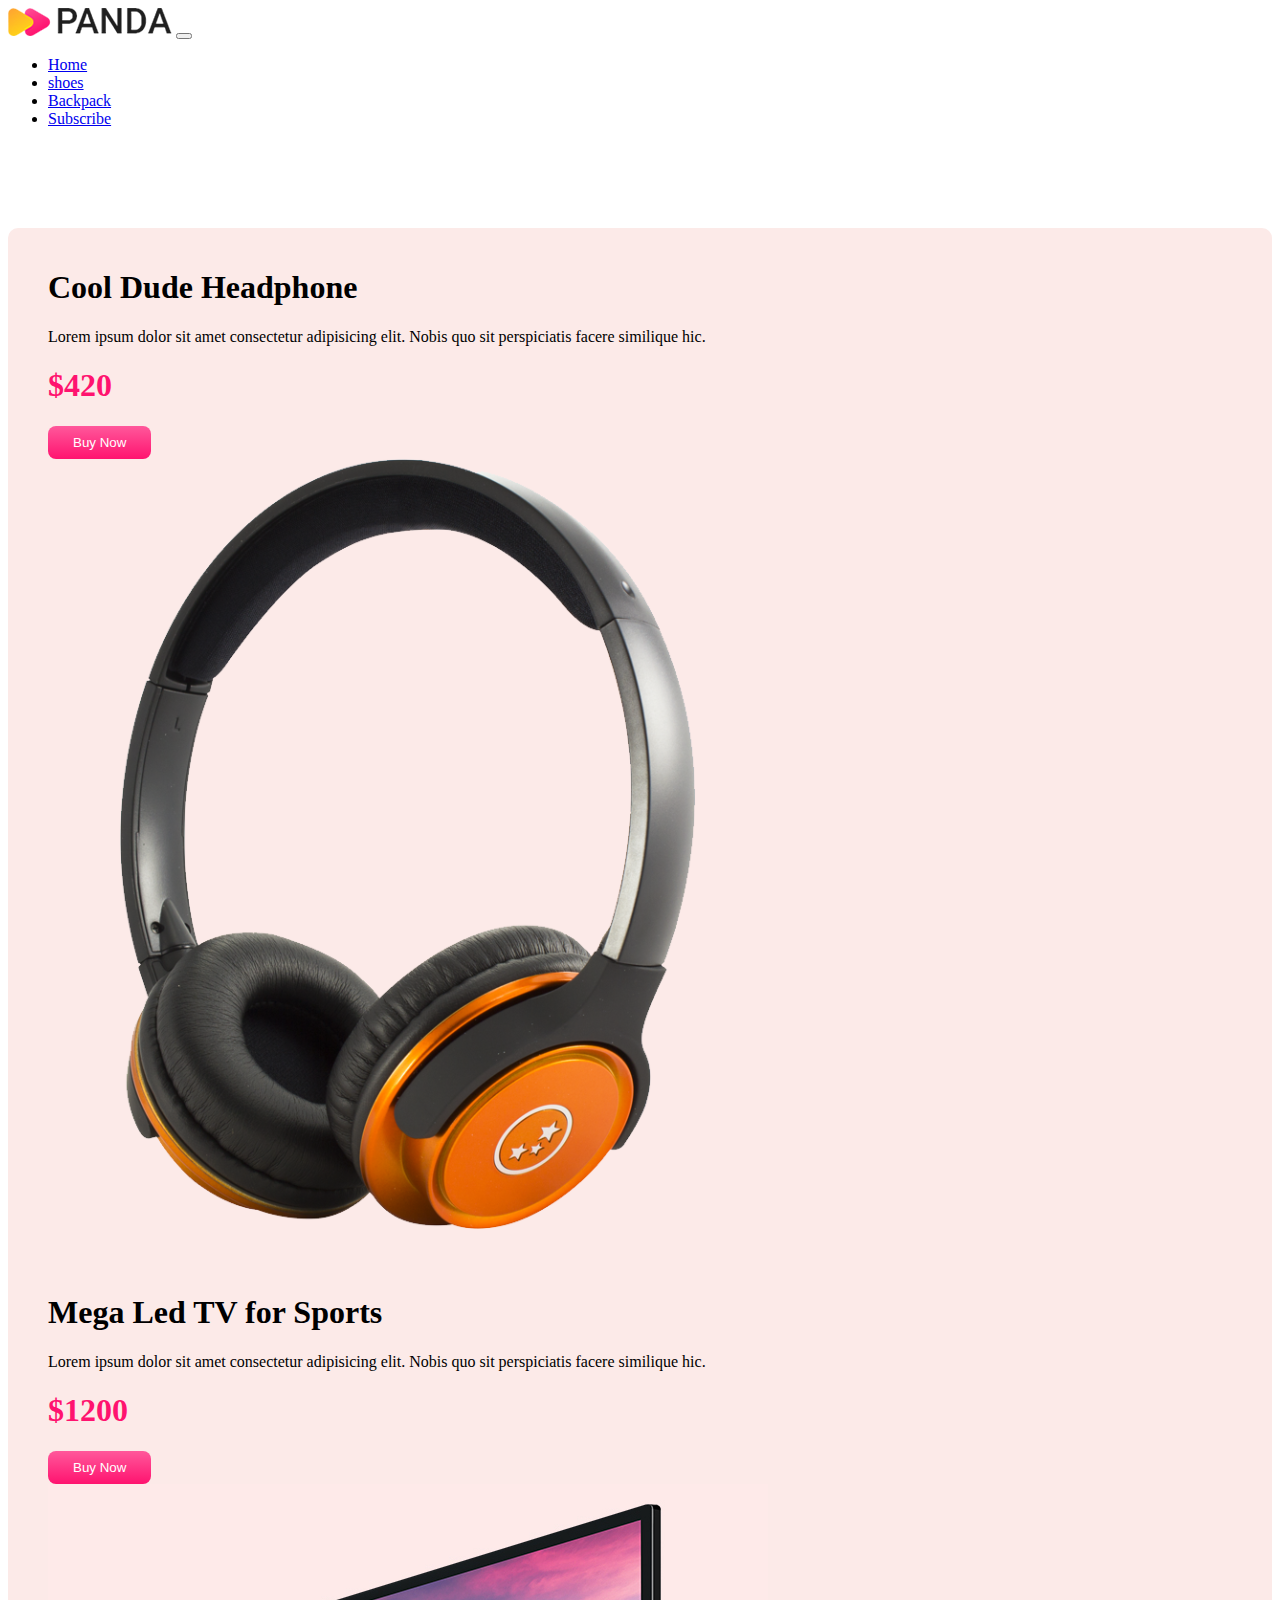
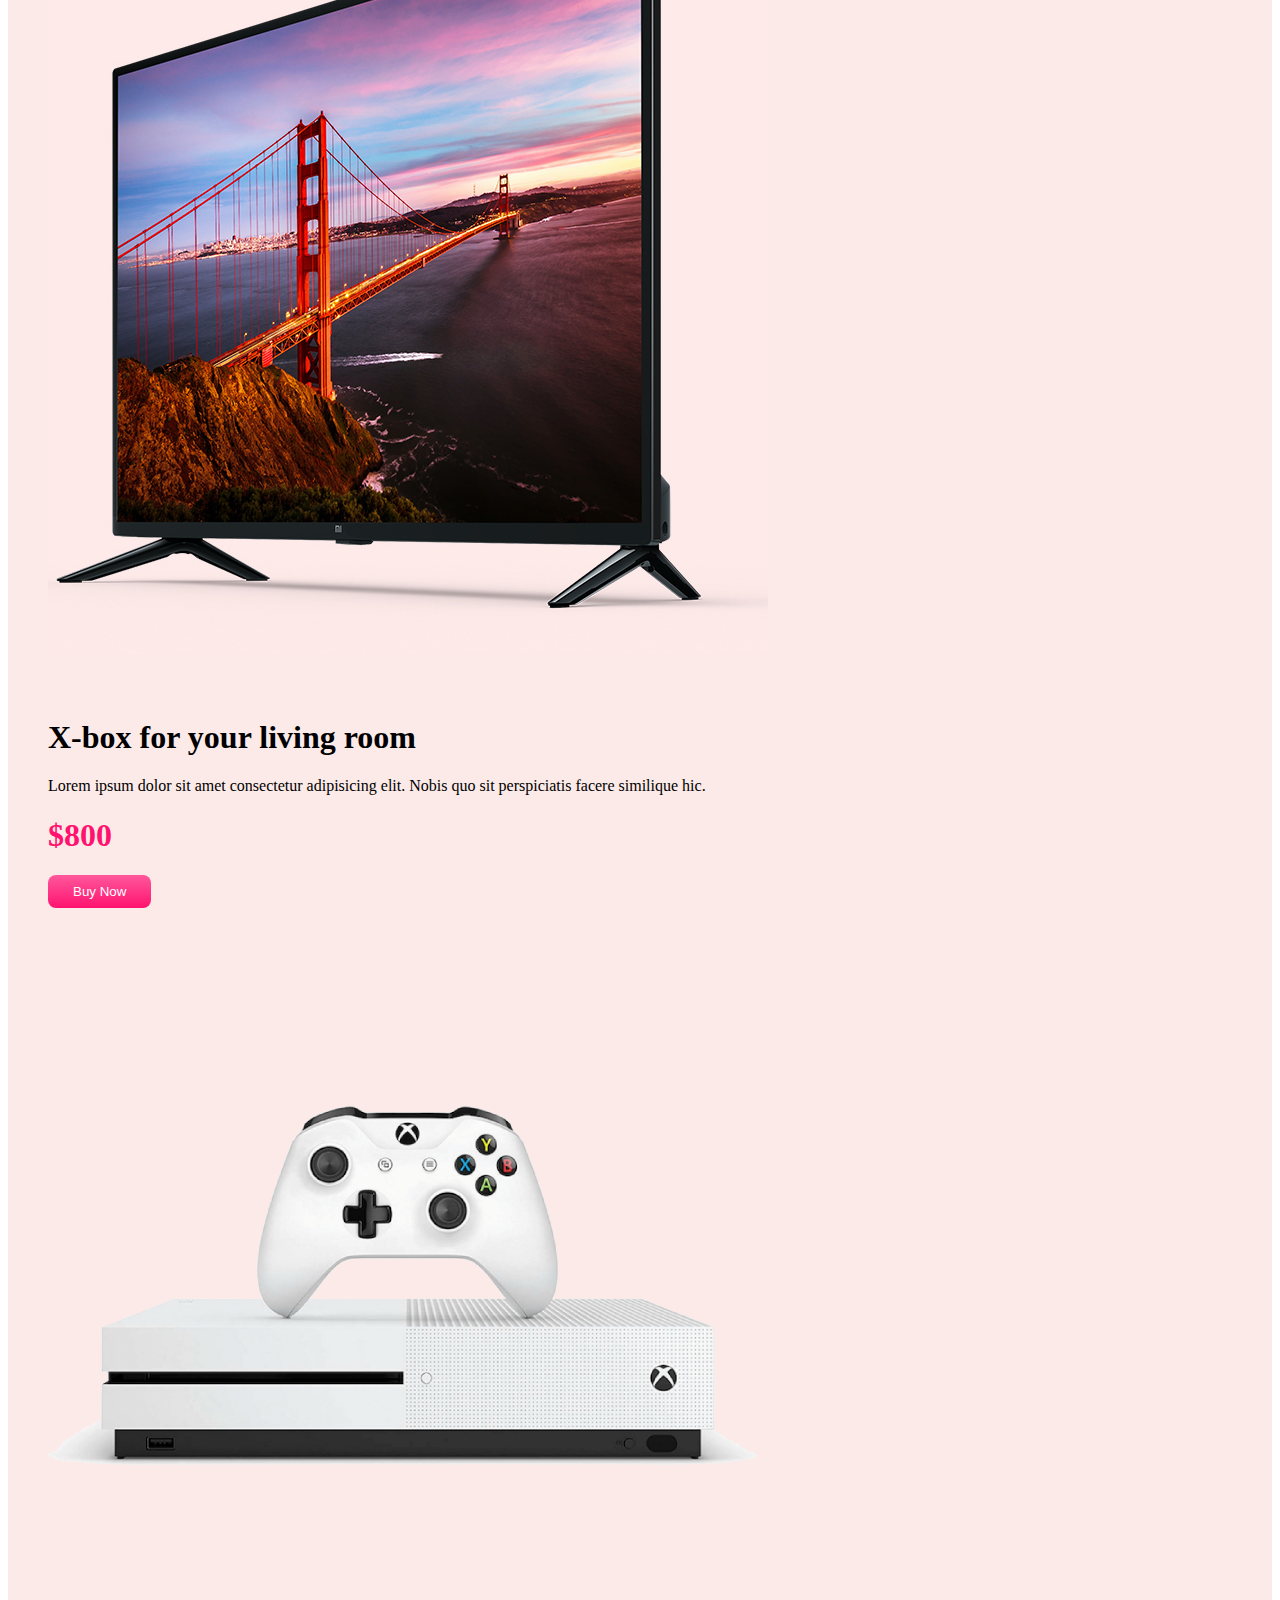
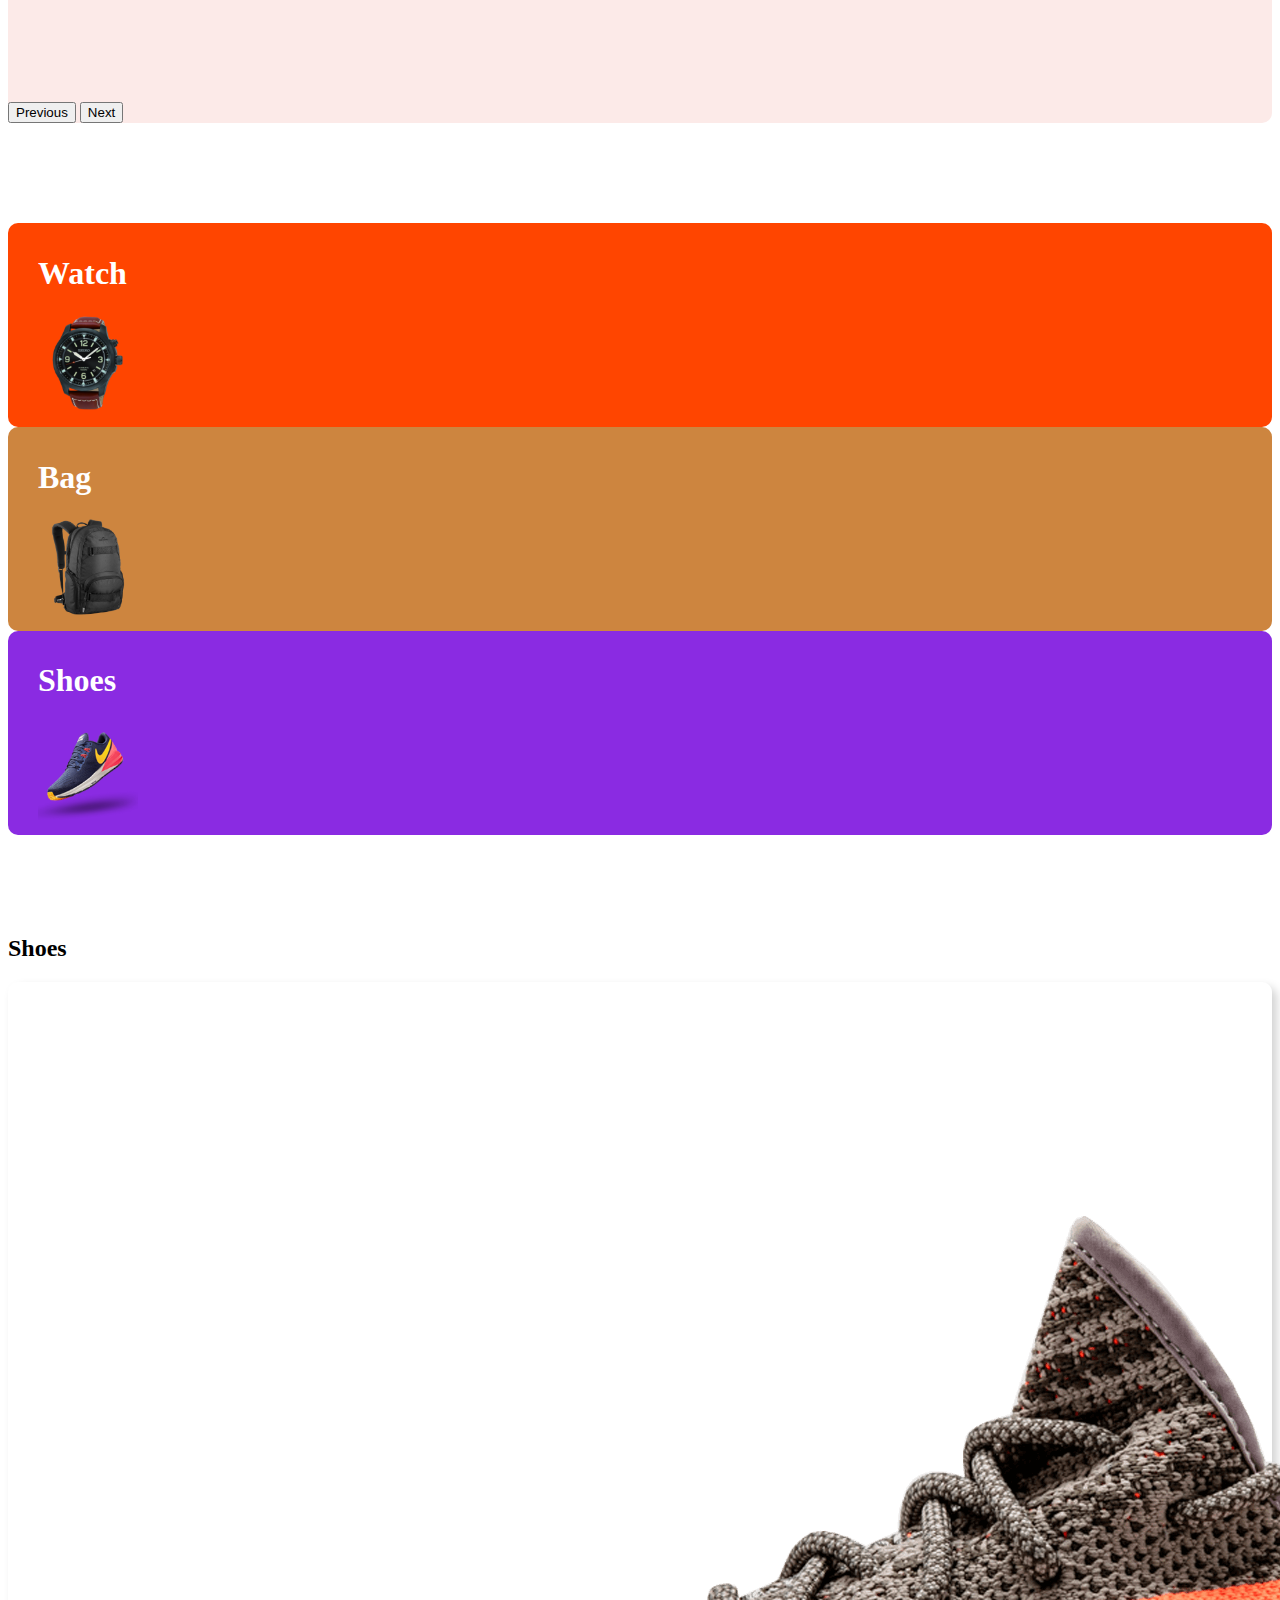
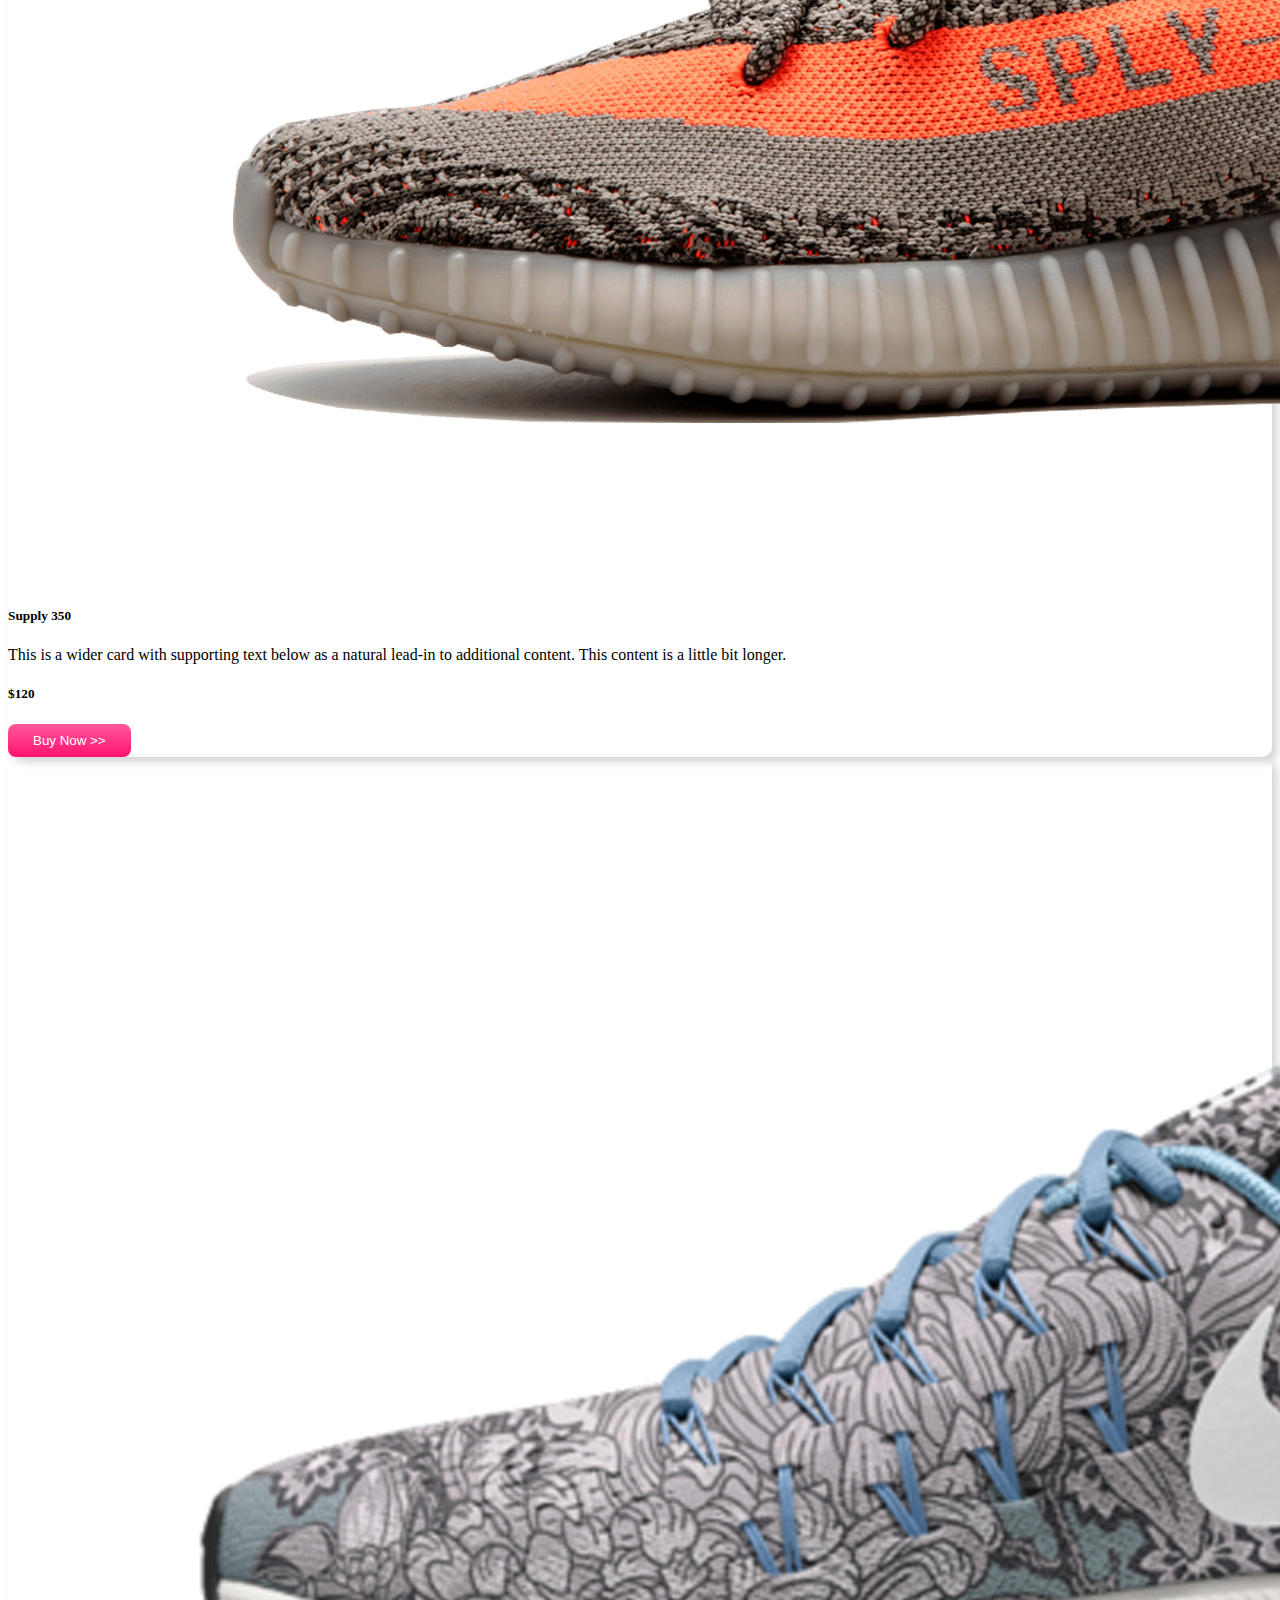
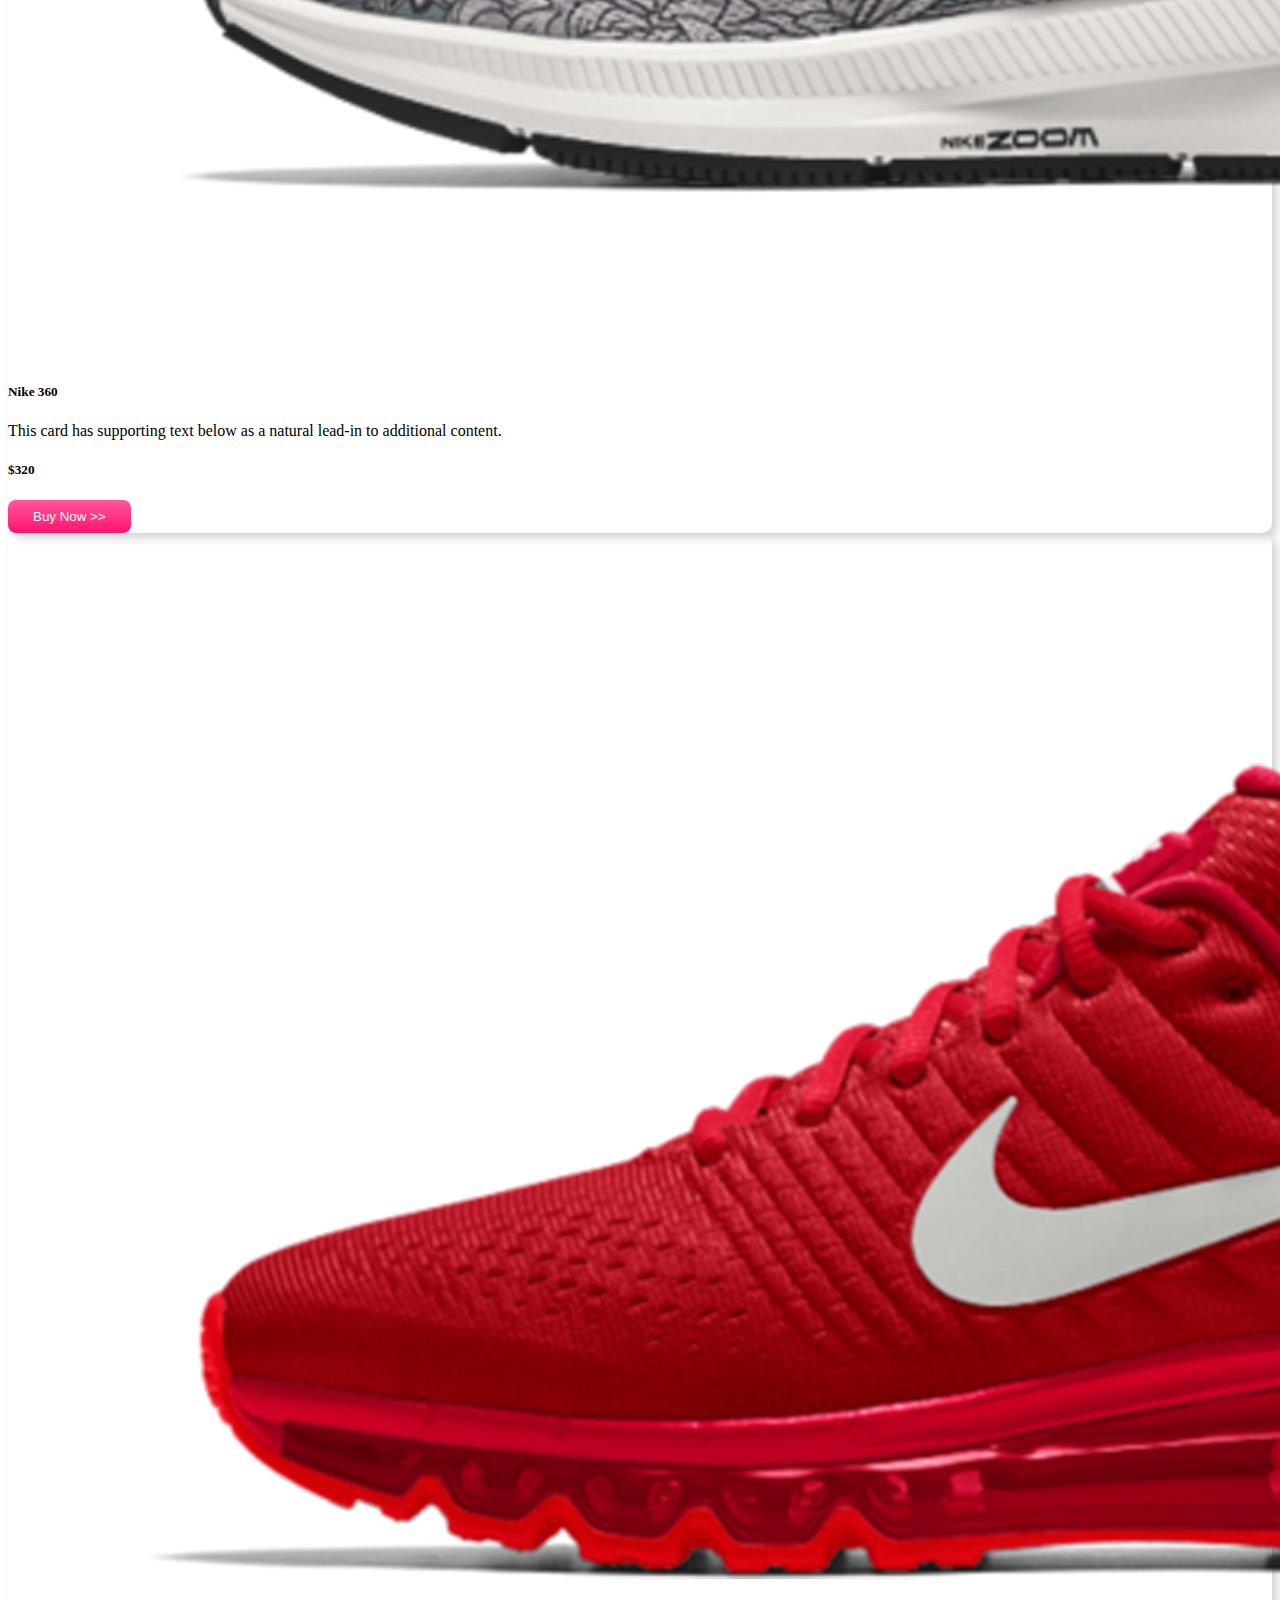
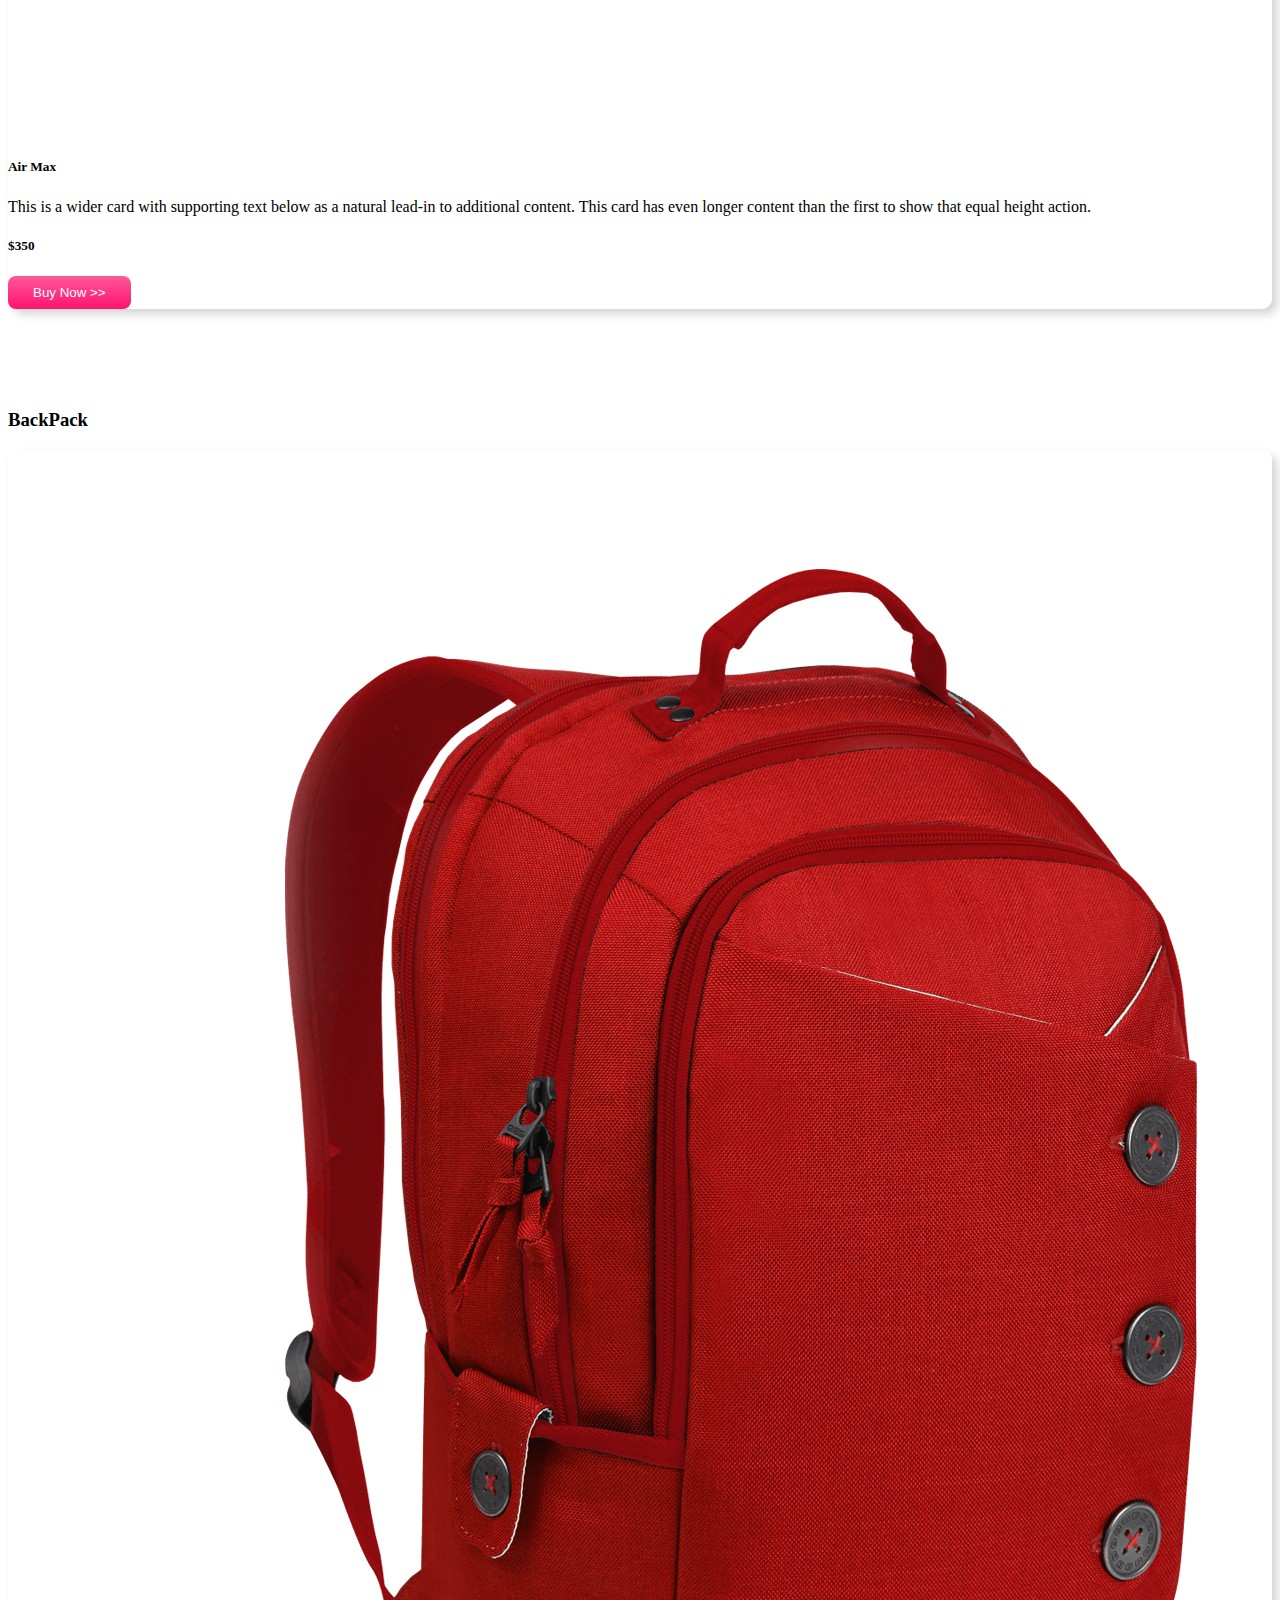
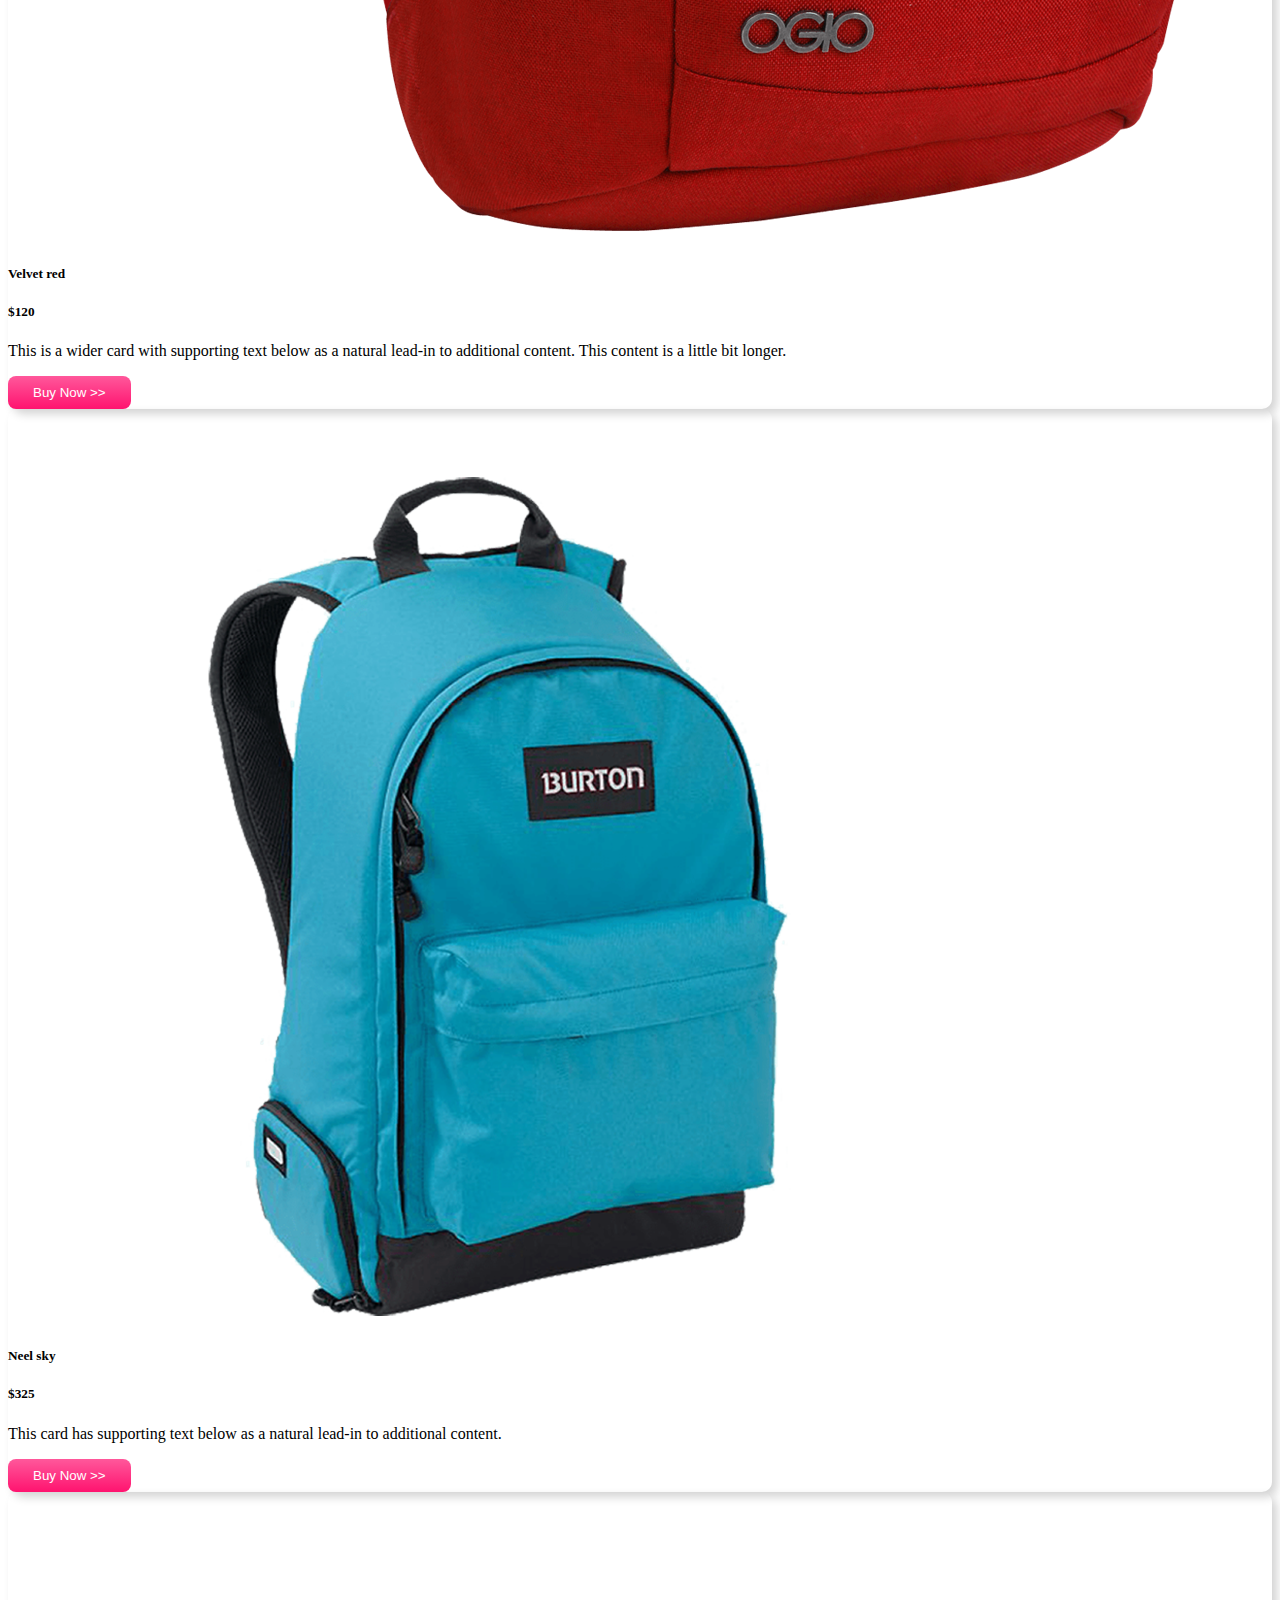
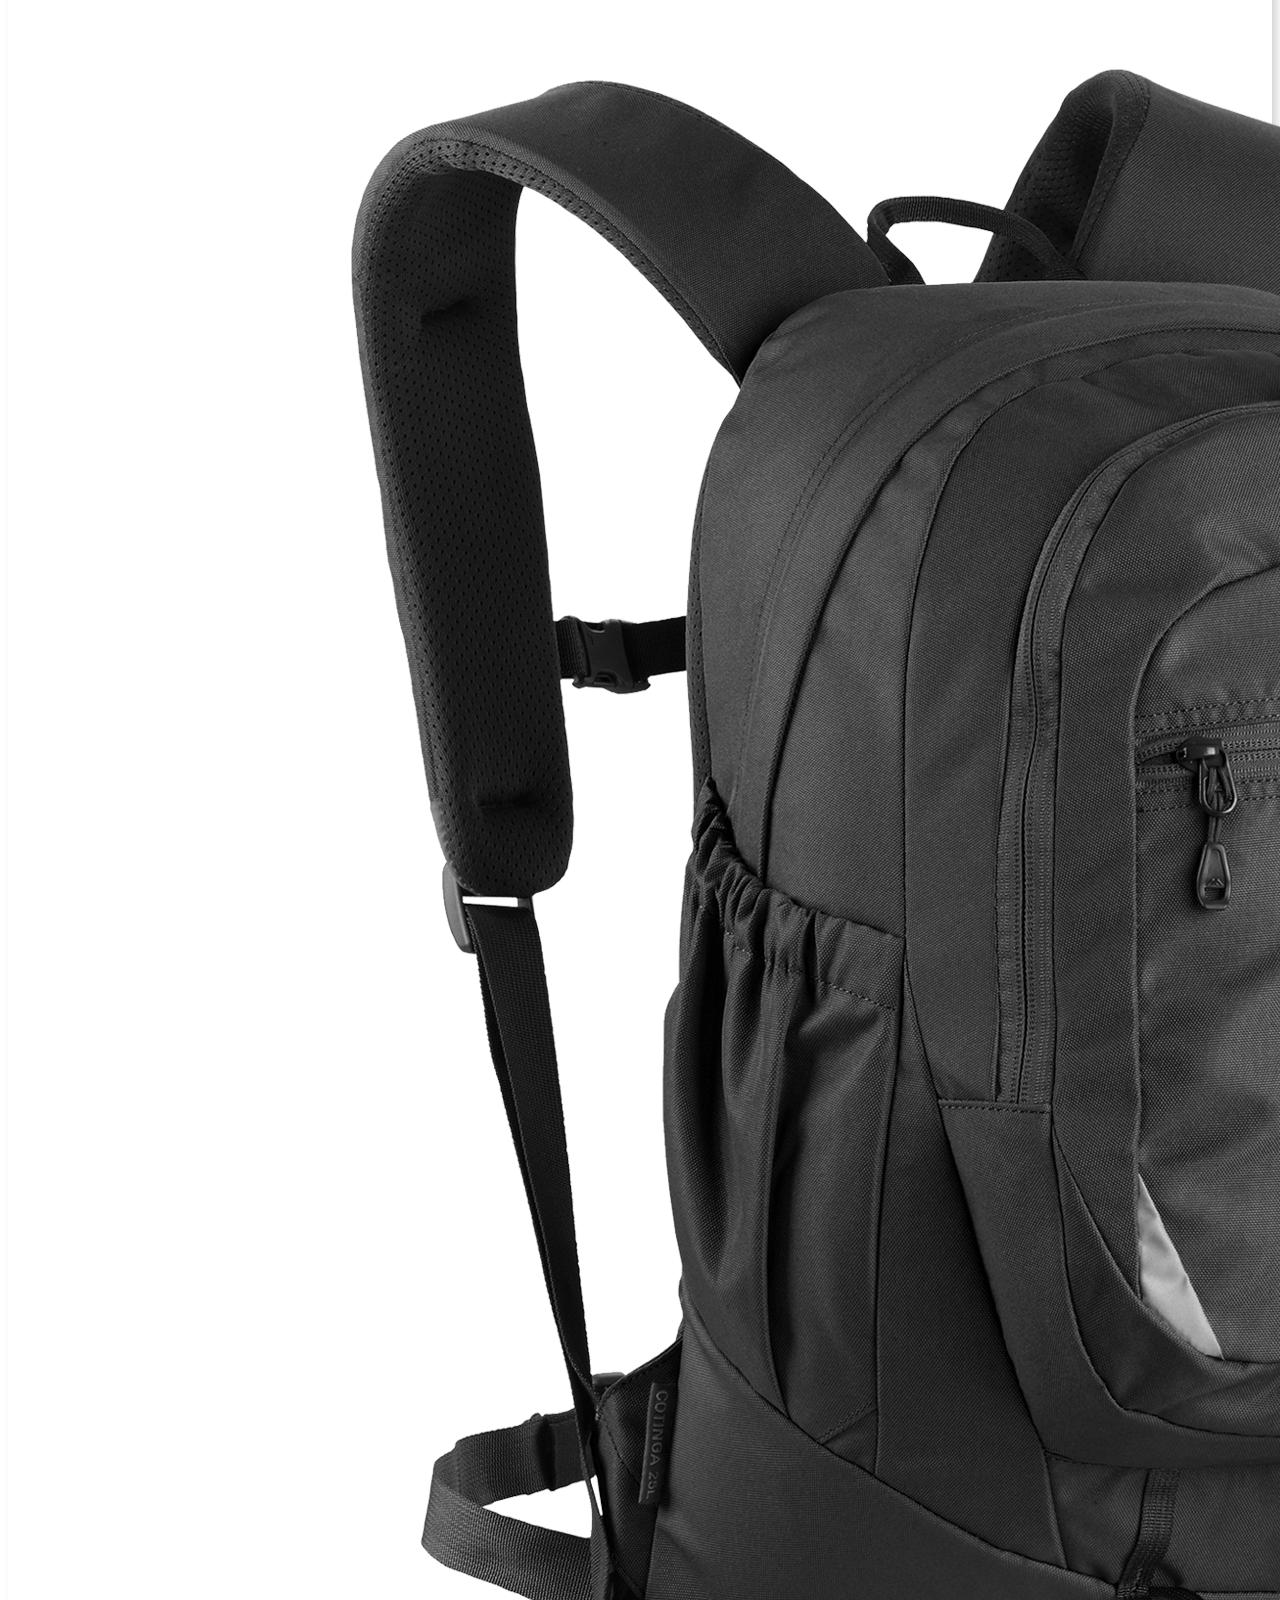
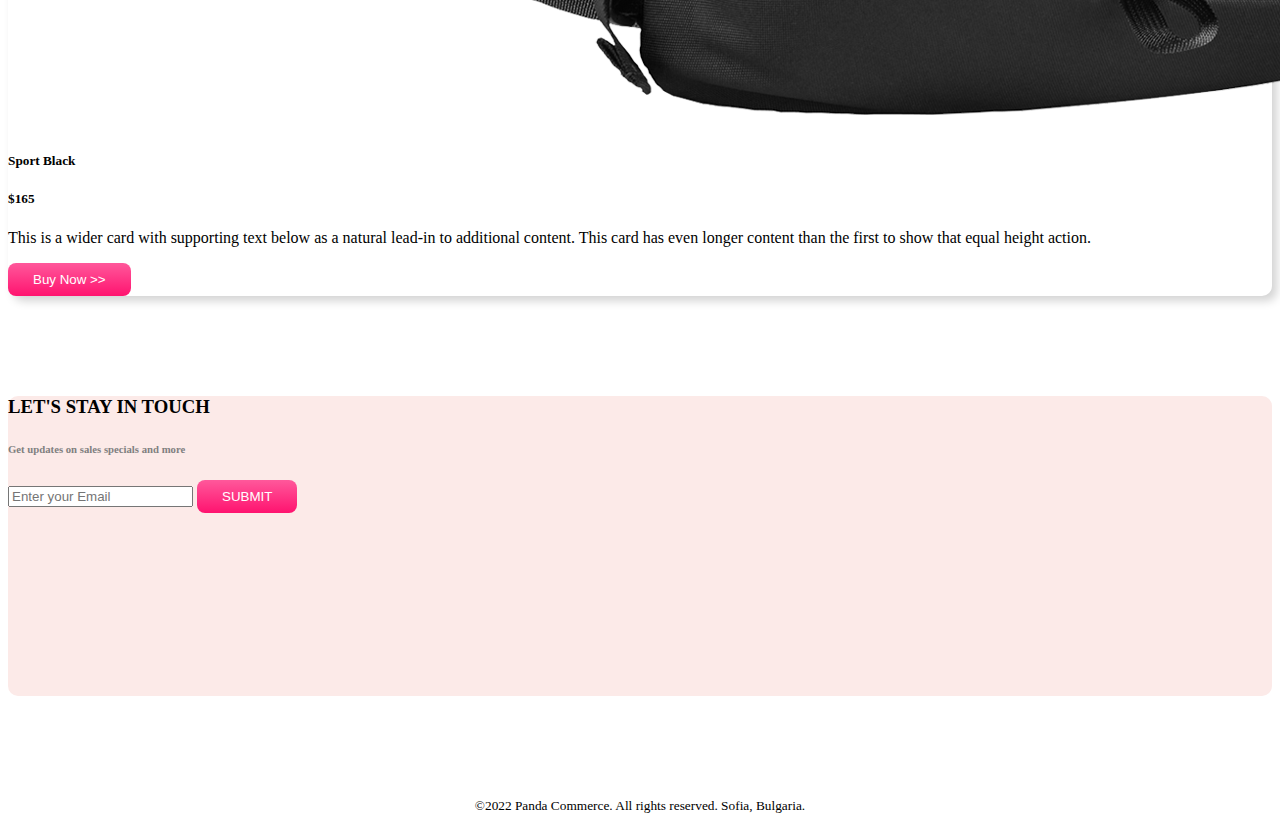
<file: index.html>
<!DOCTYPE html>
<html lang="en">

<head>
  <meta charset="UTF-8" />
  <meta http-equiv="X-UA-Compatible" content="IE=edge" />
  <meta name="viewport" content="width=device-width, initial-scale=1.0" />
  <title>9 DEVELOP AN E-COMMERCE WEBSITE USING BOOTSTRAP</title>
  <link href="https://cdn.jsdelivr.net/npm/bootstrap@5.1.3/dist/css/bootstrap.min.css" rel="stylesheet"
    integrity="sha384-1BmE4kWBq78iYhFldvKuhfTAU6auU8tT94WrHftjDbrCEXSU1oBoqyl2QvZ6jIW3" crossorigin="anonymous" />
  <link rel="stylesheet" href="Style.css" />

</head>

<body>


  <div class="container">
    <nav class="navbar navbar-expand-lg navbar-light bg-light">
      <div class="container-fluid">
        <a class="navbar-brand" href="#"><img src="./images/logo.png" alt="" /></a>
        <button class="navbar-toggler" type="button" data-bs-toggle="collapse" data-bs-target="#navbarNav"
          aria-controls="navbarNav" aria-expanded="false" aria-label="Toggle navigation">
          <span class="navbar-toggler-icon"> </span>
        </button>
        
        <div class="collapse navbar-collapse" id="navbarNav">
          <ul class="navbar-nav">
            <li class="nav-item">
              <a class="nav-link active" aria-current="page" href="#">Home</a>
            </li>
            <li class="nav-item">
              <a class="nav-link" href="#shoes">shoes</a>
            </li>
            <li class="nav-item">
              <a class="nav-link" href="#backpack">Backpack</a>
            </li>
            <li class="nav-item">
              <a class="nav-link" href="#subscribe">Subscribe</a>
            </li>
          </ul>
        </div>
      </div>
    </nav>
  </div>

  <div class="container">
    <div id="carouselExampleControls" class="carousel slide c-bg" data-bs-ride="carousel">
      <div class="carousel-inner">
        <div class="carousel-item active">
          <div class="row align-items-center">
            <div class="col-md-7">
              <h1>Cool Dude Headphone</h1>
              <p>
                Lorem ipsum dolor sit amet consectetur adipisicing elit. Nobis
                quo sit perspiciatis facere similique hic.
              </p>
              <h1 class="price">$420</h1>
              <button class="buy-now-button">Buy Now</button>
            </div>
            <div class="col-md-5">
              <img src="images/banner-images/headphone.png" class="d-block w-100" alt="..." />
            </div>
          </div>
        </div>
        <div class="carousel-item">
          <div class="row align-items-center">
            <div class="col-md-7">
              <h1>Mega Led TV for Sports</h1>
              <p>
                Lorem ipsum dolor sit amet consectetur adipisicing elit. Nobis
                quo sit perspiciatis facere similique hic.
              </p>
              <h1 class="price">$1200</h1>
              <button class="buy-now-button">Buy Now</button>
            </div>
            <div class="col-md-5">
              <img src="images/banner-images/tv.png" class="d-block w-100" alt="..." />
            </div>
          </div>
        </div>
        <div class="carousel-item">
          <div class="row align-items-center">
            <div class="col-md-7">
              <h1>X-box for your living room</h1>
              <p>
                Lorem ipsum dolor sit amet consectetur adipisicing elit. Nobis
                quo sit perspiciatis facere similique hic.
              </p>
              <h1 class="price">$800</h1>
              <button class="buy-now-button">Buy Now</button>
            </div>
            <div class="col-md-5">
              <img src="images/banner-images/xbox.png" class="d-block w-100" alt="..." />
            </div>
          </div>
        </div>
      </div>
      <button class="carousel-control-prev" type="button" data-bs-target="#carouselExampleControls"
        data-bs-slide="prev">
        <span class="carousel-control-prev-icon" aria-hidden="true"></span>
        <span class="visually-hidden">Previous</span>
      </button>
      <button class="carousel-control-next" type="button" data-bs-target="#carouselExampleControls"
        data-bs-slide="next">
        <span class="carousel-control-next-icon" aria-hidden="true"></span>
        <span class="visually-hidden">Next</span>
      </button>
    </div>
  </div>

  <div class="container categories">
    <div class="row">
      <div class="col-md-4">
        <div class="d-flex justify-content-between align-items-center cat1">
          <h1>Watch</h1>
          <img src="images/categories/watch.png" alt="" />
        </div>
      </div>
      <div class="col-md-4">
        <div class="d-flex justify-content-between align-items-center cat2">
          <h1>Bag</h1>
          <img src="images/categories/bag.png" alt="" />
        </div>
      </div>
      <div class="col-md-4">
        <div class="d-flex justify-content-between align-items-center cat3">
          <h1>Shoes</h1>
          <img src="images/categories/shoes.png" alt="" />
        </div>
      </div>
    </div>
  </div>

  <div class="container shoes" id="shoes">
    <h2>Shoes</h2>
    <div class="row row-cols-1 row-cols-md-3 g-4">
      <div class="col">
        <div class="card h-100">
          <img src="images/shoes/shoe-1.png" class="card-img-top" alt="..." />
          <div class="card-body">
            <h5 class="card-title">Supply 350</h5>
            <p class="card-text">
              This is a wider card with supporting text below as a natural
              lead-in to additional content. This content is a little bit
              longer.
            </p>
            <h5>$120</h5>
            <button class="buy-now-button">Buy Now >></button>
          </div>
        </div>
      </div>
      <div class="col">
        <div class="card h-100">
          <img src="images/shoes/shoe-2.png" class="card-img-top" alt="..." />
          <div class="card-body">
            <h5 class="card-title">Nike 360</h5>
            <p class="card-text">
              This card has supporting text below as a natural lead-in to
              additional content.
            </p>
            <h5>$320</h5>
            <button class="buy-now-button">Buy Now >></button>
          </div>
        </div>
      </div>
      <div class="col">
        <div class="card h-100">
          <img src="images/shoes/shoe-3.png" class="card-img-top" alt="..." />
          <div class="card-body">
            <h5 class="card-title">Air Max</h5>
            <p class="card-text">
              This is a wider card with supporting text below as a natural
              lead-in to additional content. This card has even longer content
              than the first to show that equal height action.
            </p>
            <h5>$350</h5>
            <button class="buy-now-button">Buy Now >></button>
          </div>
        </div>
      </div>
    </div>
  </div>

  <div class="container" id="backpack">
    <h3>BackPack</h3>
    <div class="row row-cols-1 row-cols-md-3 g-4">
      <div class="col">
        <div class="card h-100">
          <img src="images/bags/bag-1.png" class="card-img-top" alt="..." />
          <div class="card-body">
            <h5 class="card-title">Velvet red</h5>
            <h5>$120</h5>
            <p class="card-text">
              This is a wider card with supporting text below as a natural
              lead-in to additional content. This content is a little bit
              longer.
            </p>
          </div>
          <div class="card-footer">
            <button class="buy-now-button">Buy Now >></button>
          </div>
        </div>
      </div>
      <div class="col">
        <div class="card h-100">
          <img src="images/bags/bag-2.png" class="card-img-top" alt="..." />
          <div class="card-body">
            <h5 class="card-title">Neel sky</h5>
            <h5>$325</h5>
            <p class="card-text">
              This card has supporting text below as a natural lead-in to
              additional content.
            </p>
          </div>
          <div class="card-footer">
            <button class="buy-now-button">Buy Now >></button>
          </div>
        </div>
      </div>
      <div class="col">
        <div class="card h-100">
          <img src="images/bags/bag-3.png" class="card-img-top" alt="..." />
          <div class="card-body">
            <h5 class="card-title">Sport Black</h5>
            <h5>$165</h5>
            <p class="card-text">
              This is a wider card with supporting text below as a natural
              lead-in to additional content. This card has even longer content
              than the first to show that equal height action.
            </p>
          </div>
          <div class="card-footer">
            <button class="buy-now-button">Buy Now >></button>
          </div>
        </div>
      </div>
    </div>
  </div>

  <div class="container c-bg c-padding
    d-flex justify-content-center align-items-center" id="subscribe">
    <div>
      <h3>LET'S STAY IN TOUCH</h3>
      <h6>Get updates on sales specials and more</h5>
        <input class="form-control" type="text" placeholder="Enter your Email">
        <Button class="buy-now-button">SUBMIT</Button>
    </div>
  </div>

  <footer>
    <small>&copy;2022 Panda Commerce. All rights reserved. Sofia, Bulgaria.</small>
  </footer>



  <script src="https://cdn.jsdelivr.net/npm/bootstrap@5.1.3/dist/js/bootstrap.bundle.min.js"
    integrity="sha384-ka7Sk0Gln4gmtz2MlQnikT1wXgYsOg+OMhuP+IlRH9sENBO0LRn5q+8nbTov4+1p"
    crossorigin="anonymous"></script>
</body>

</html>
</file>
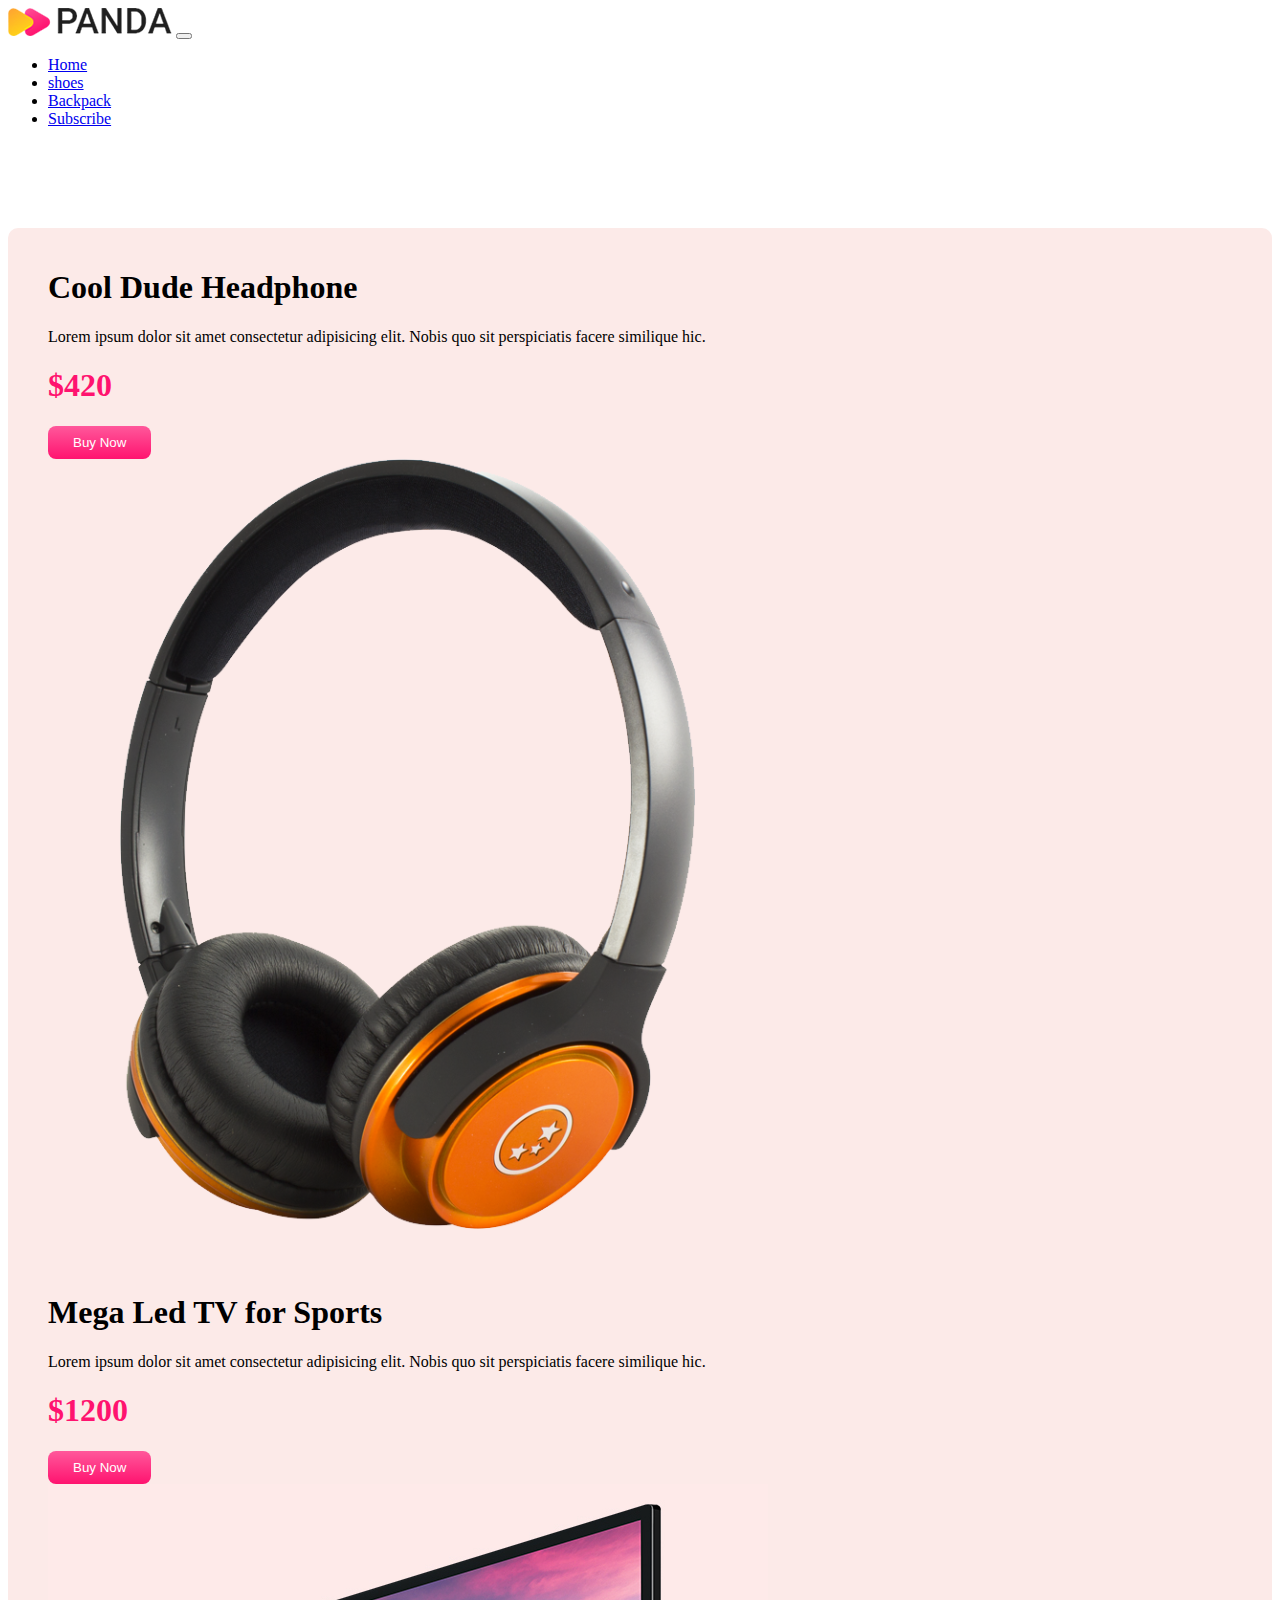
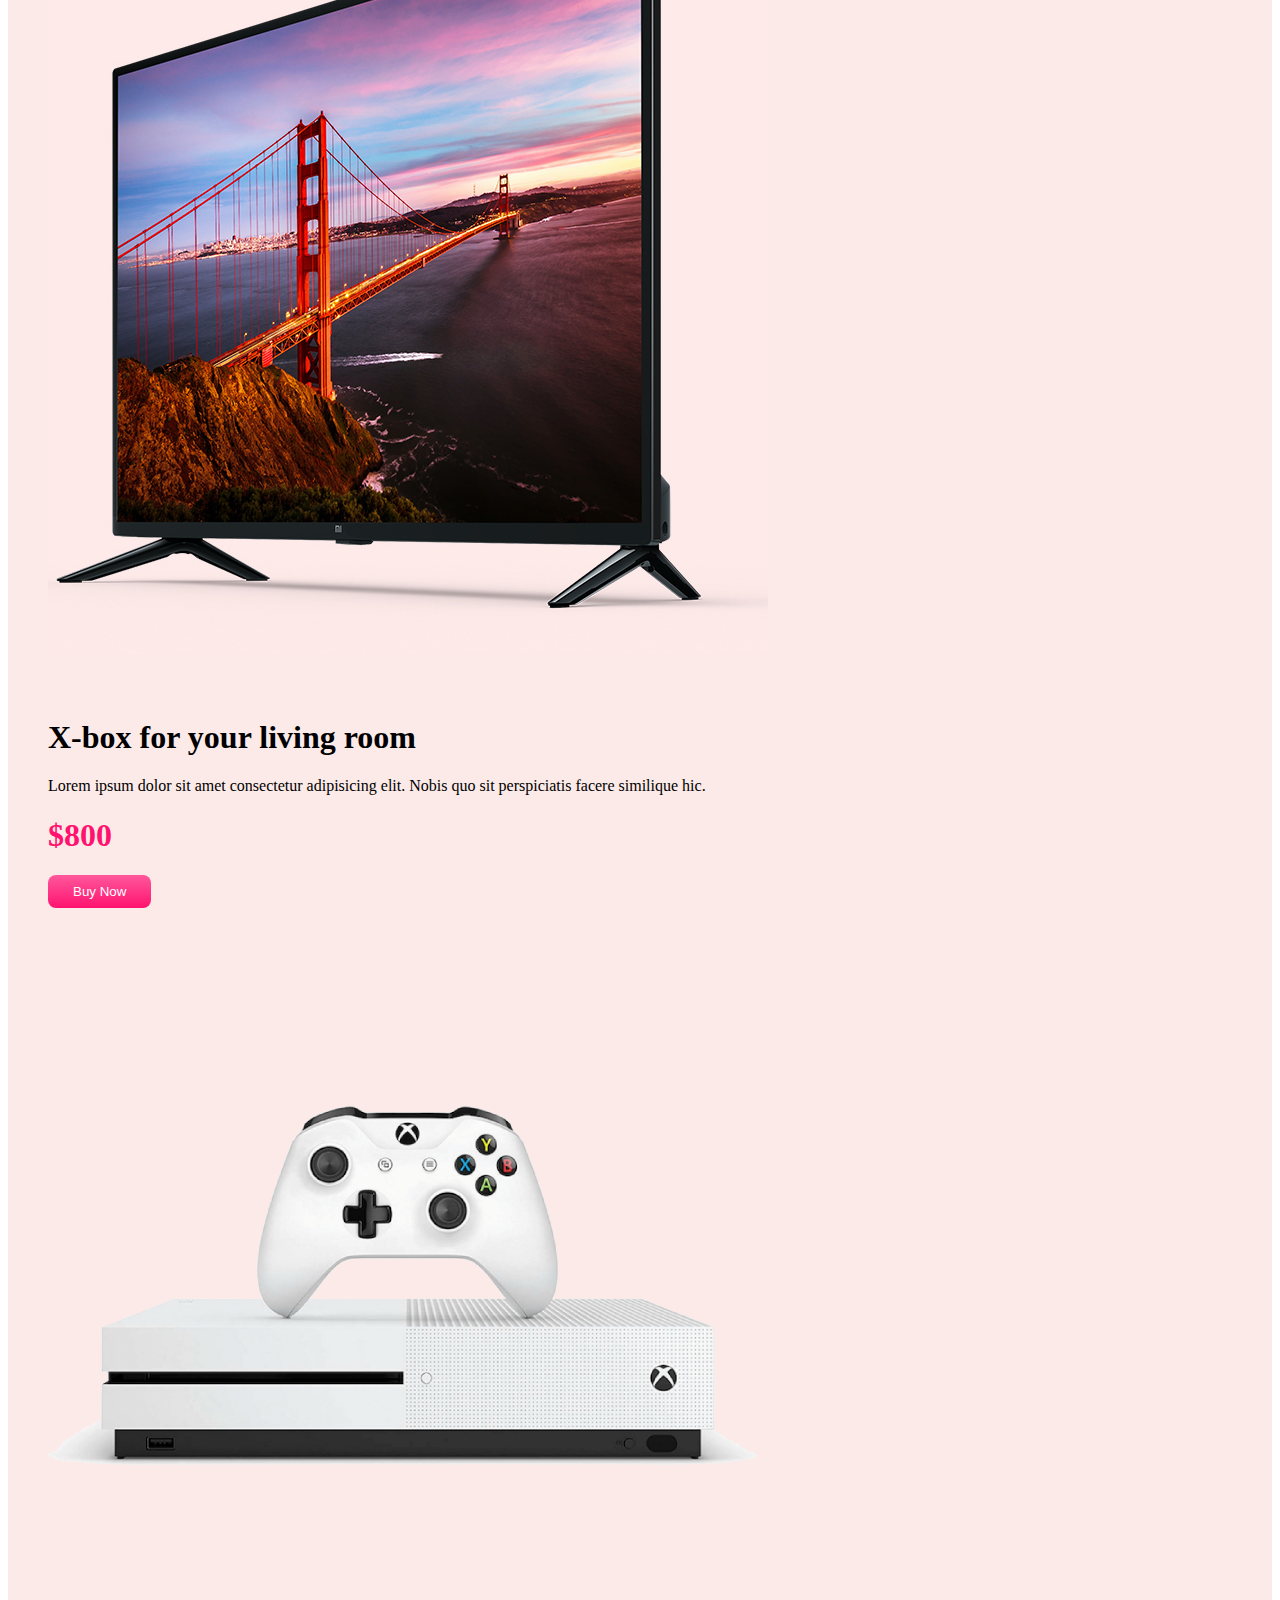
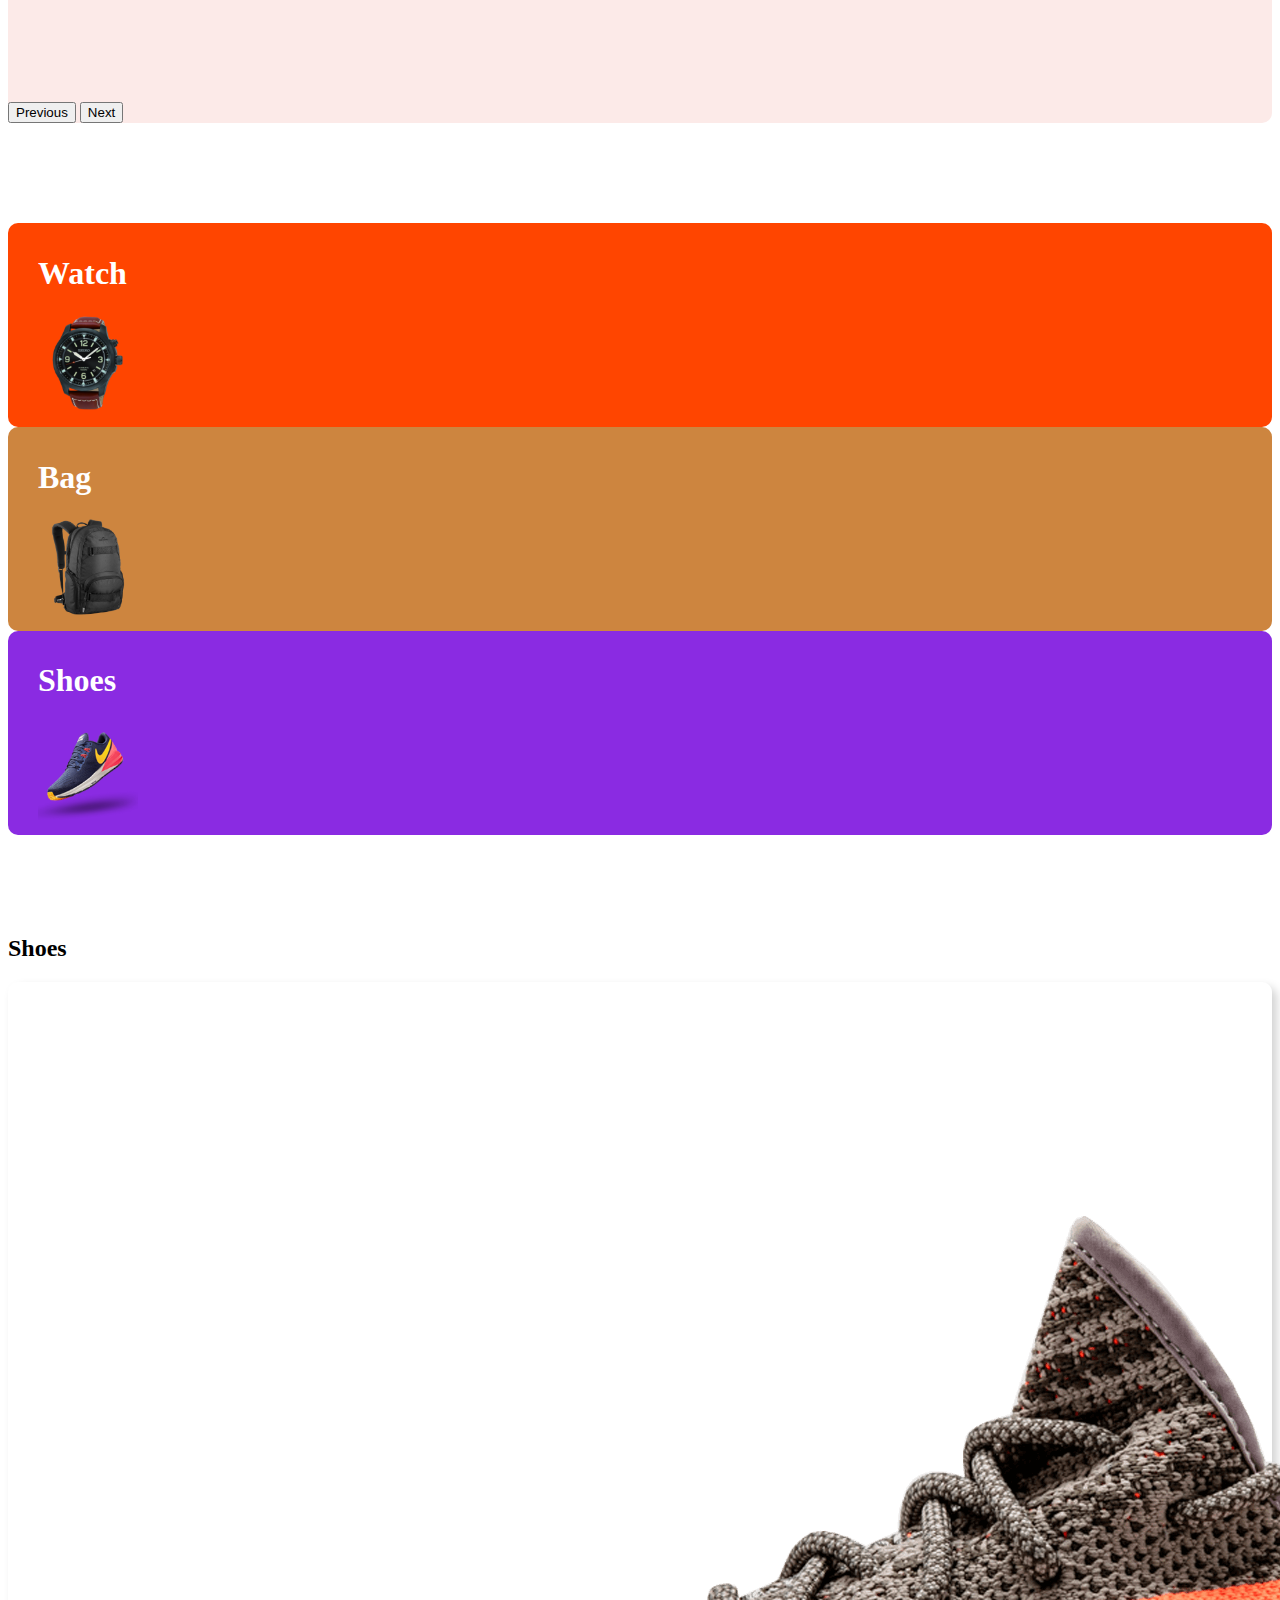
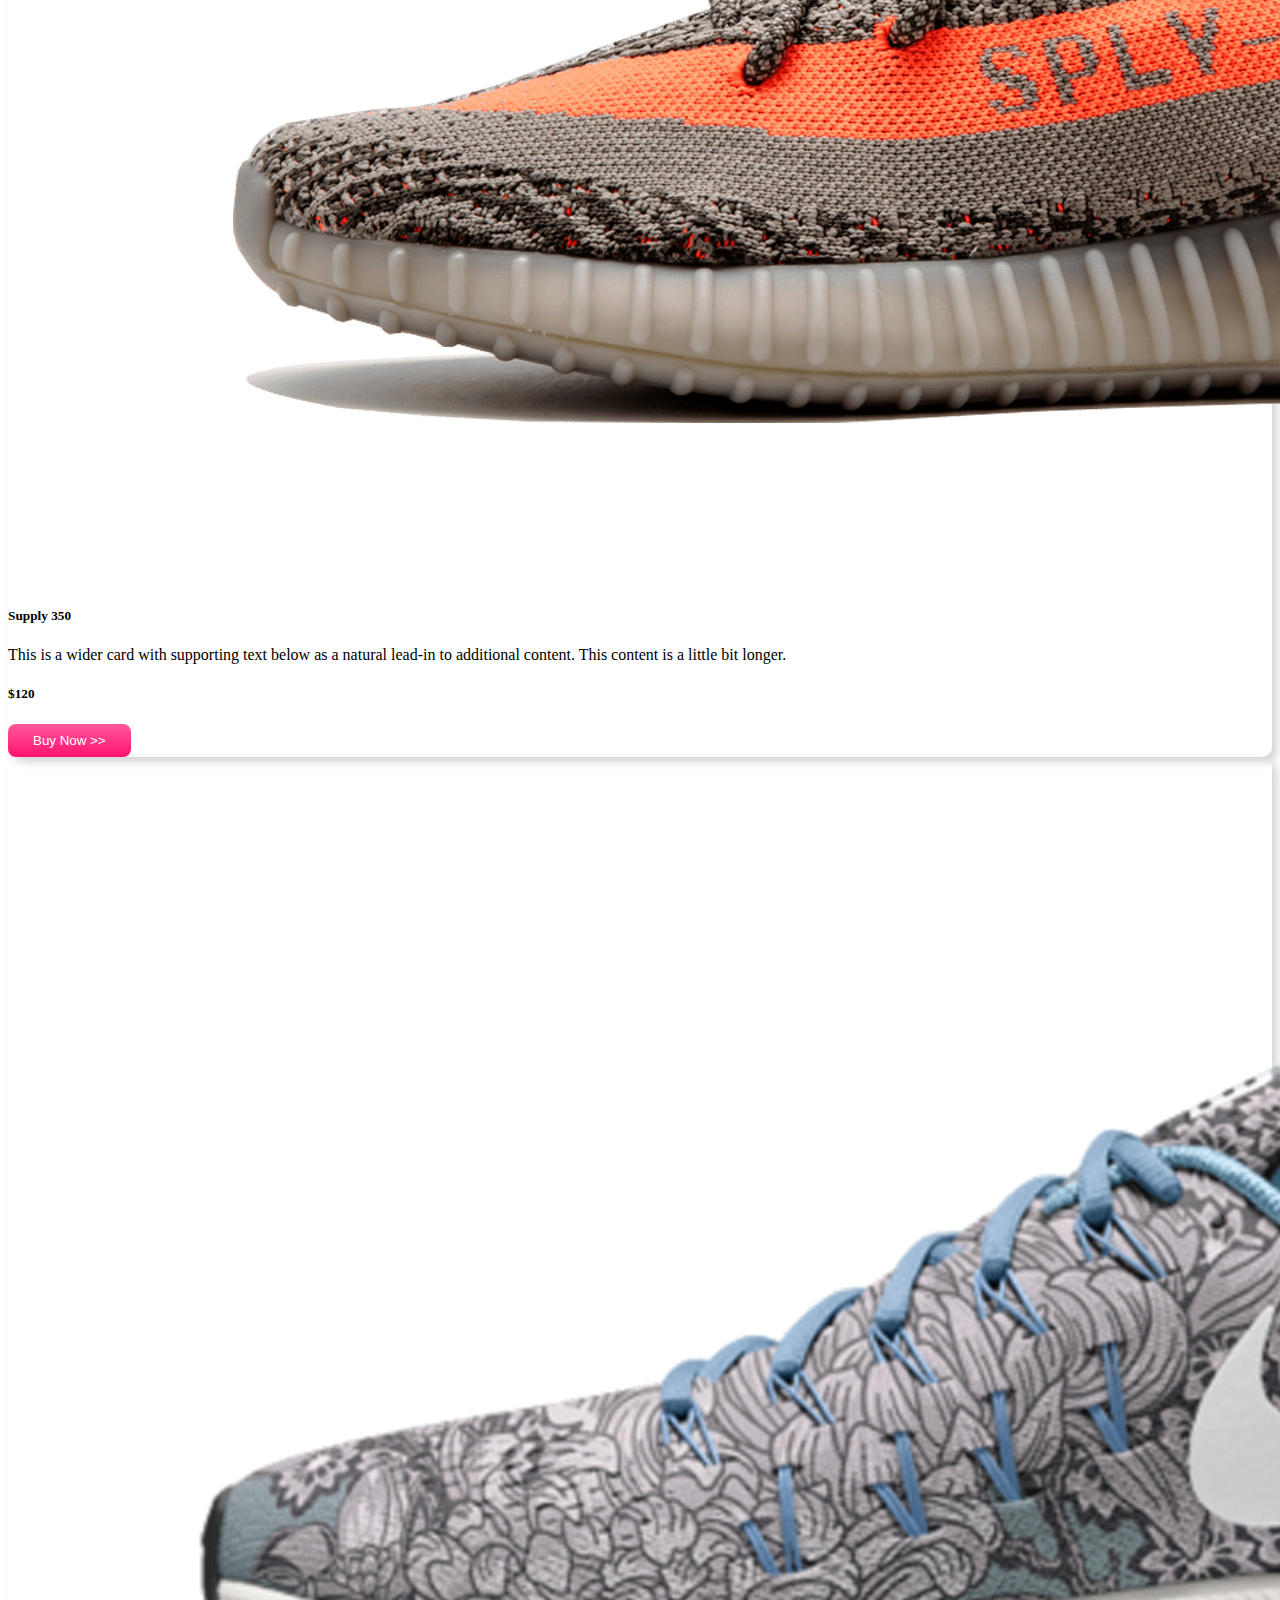
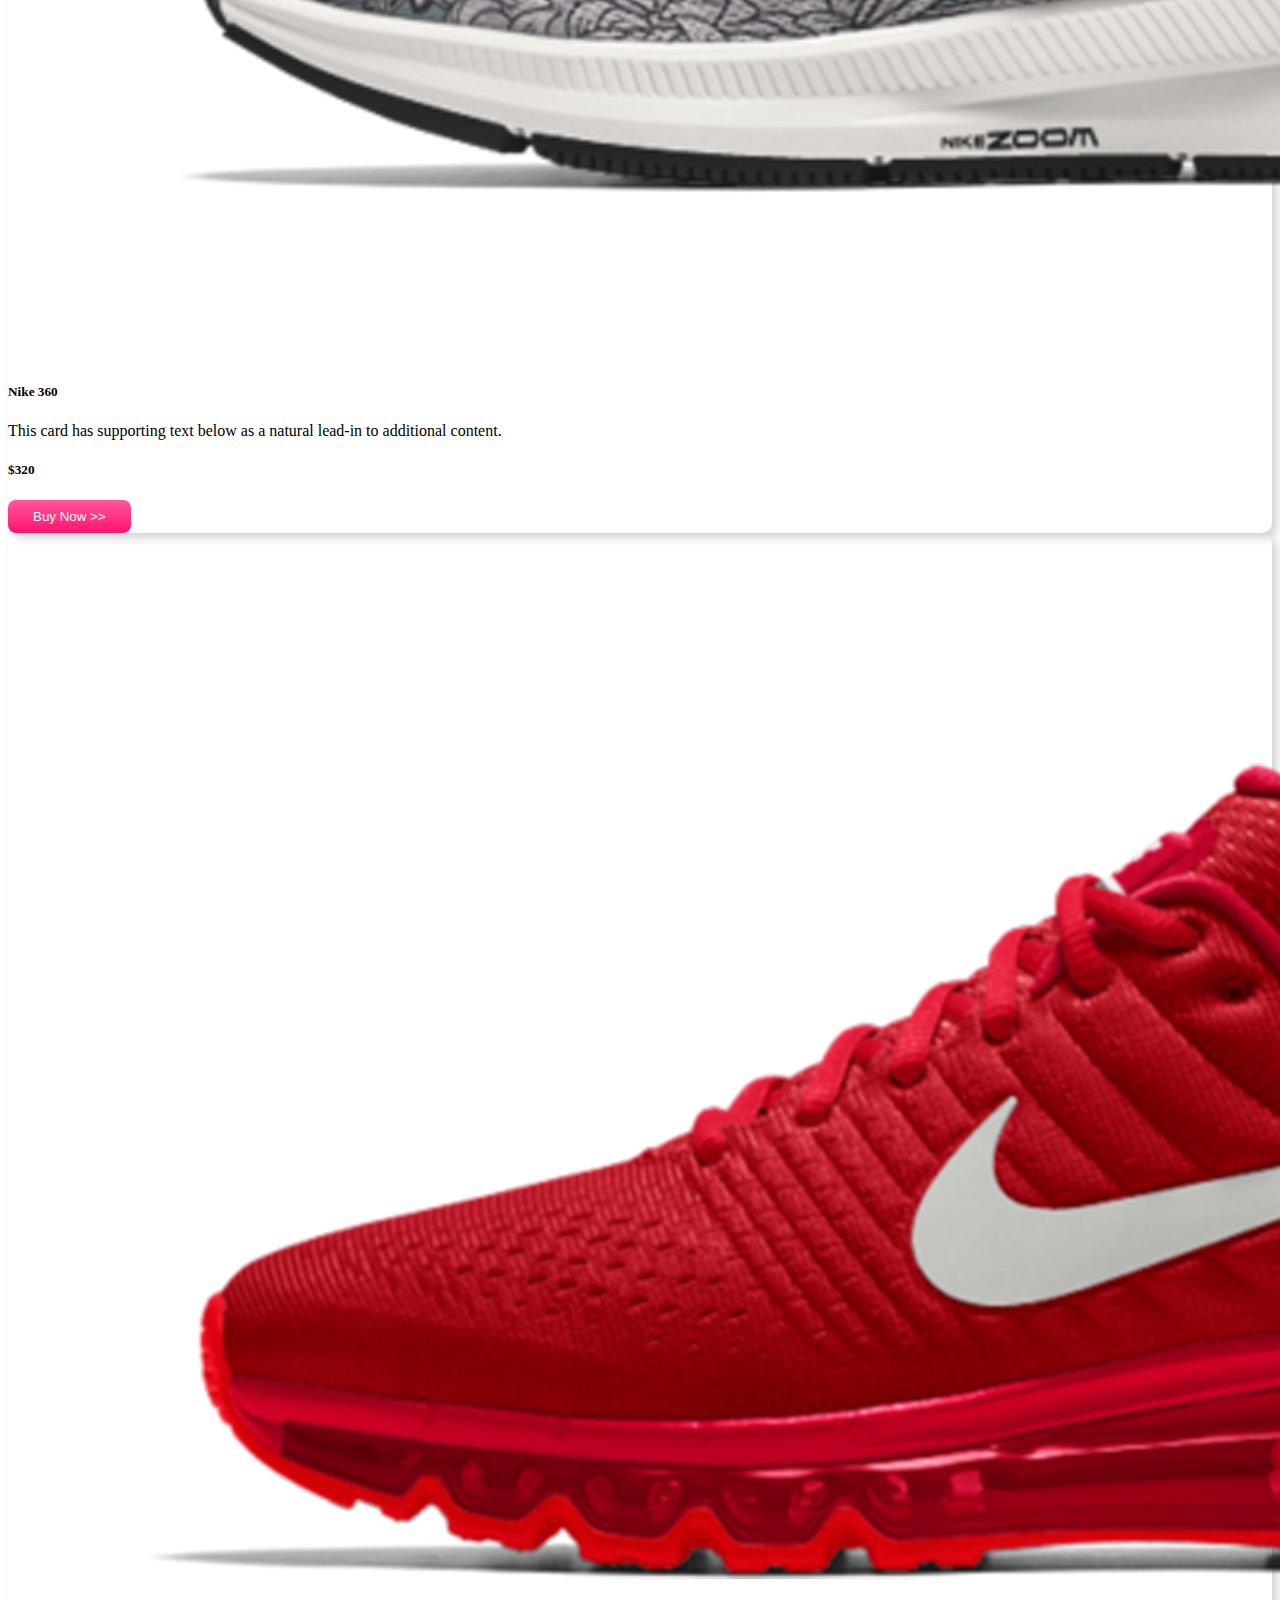
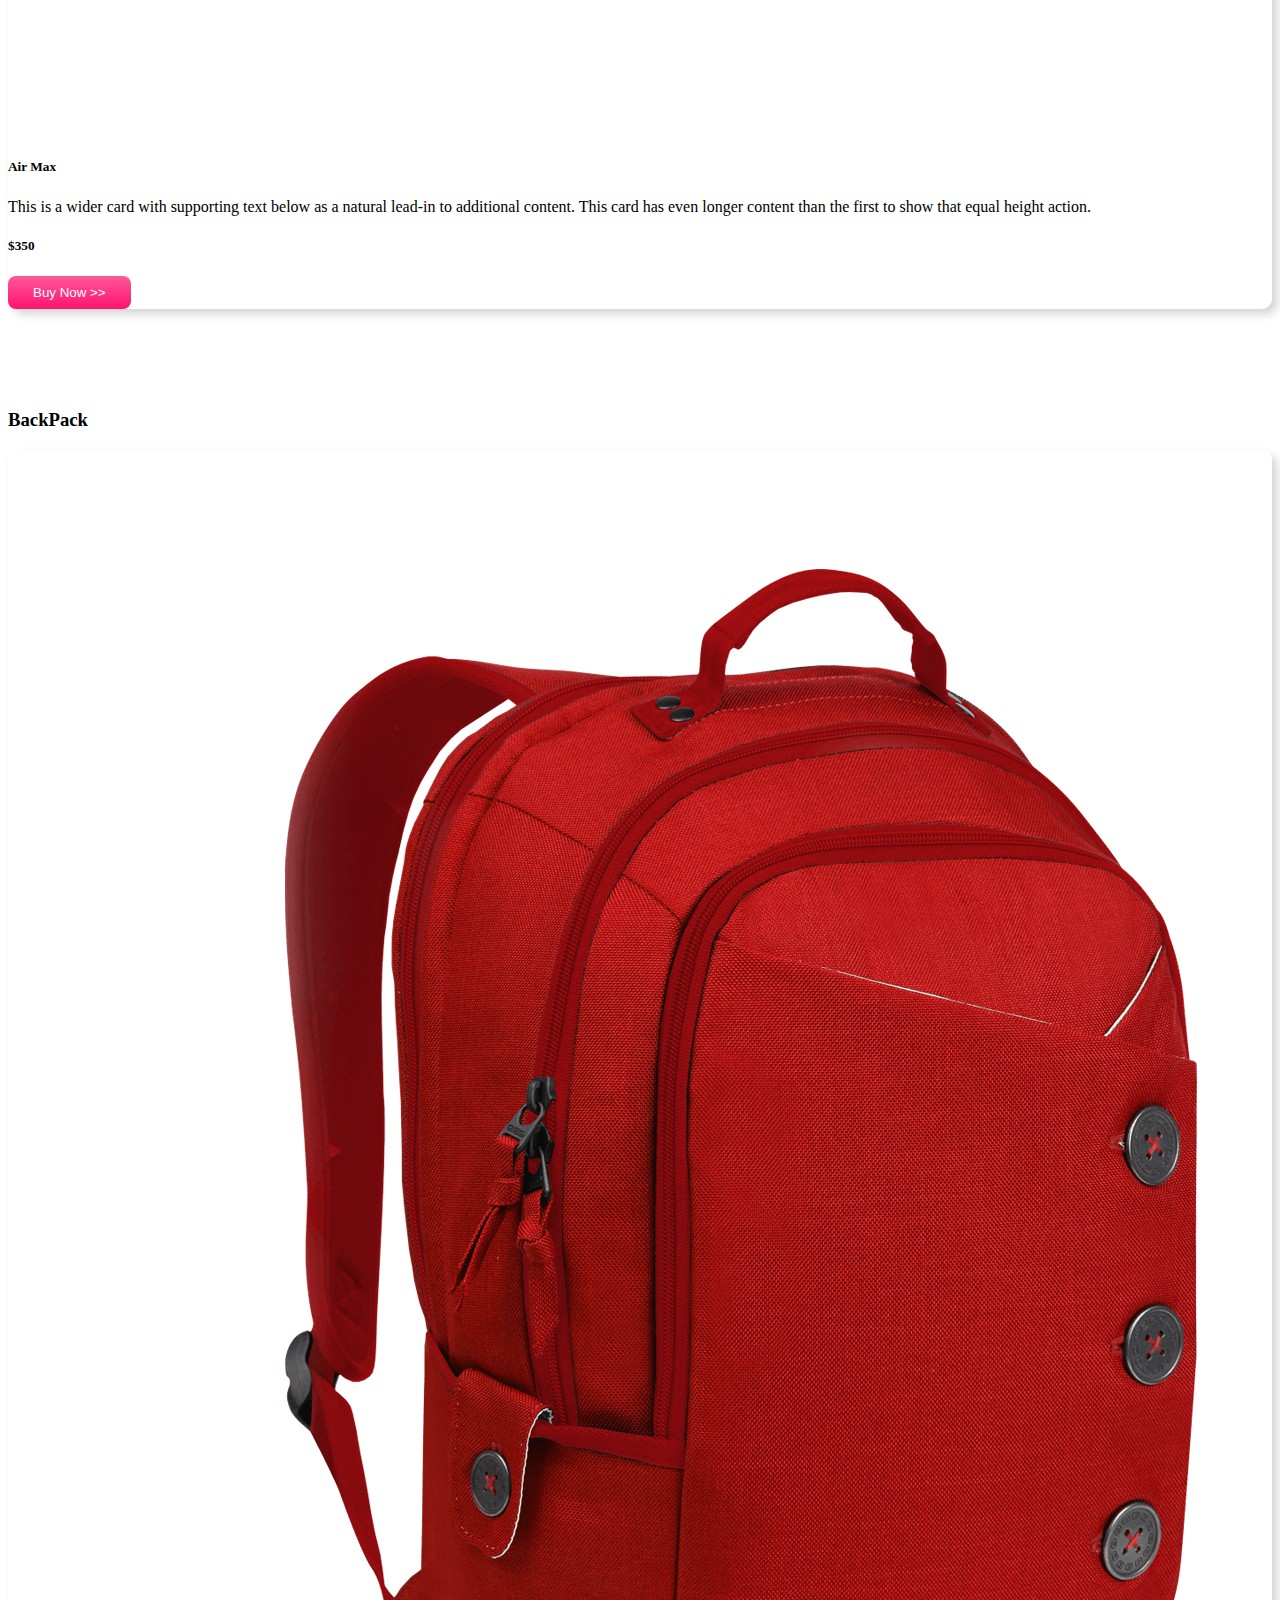
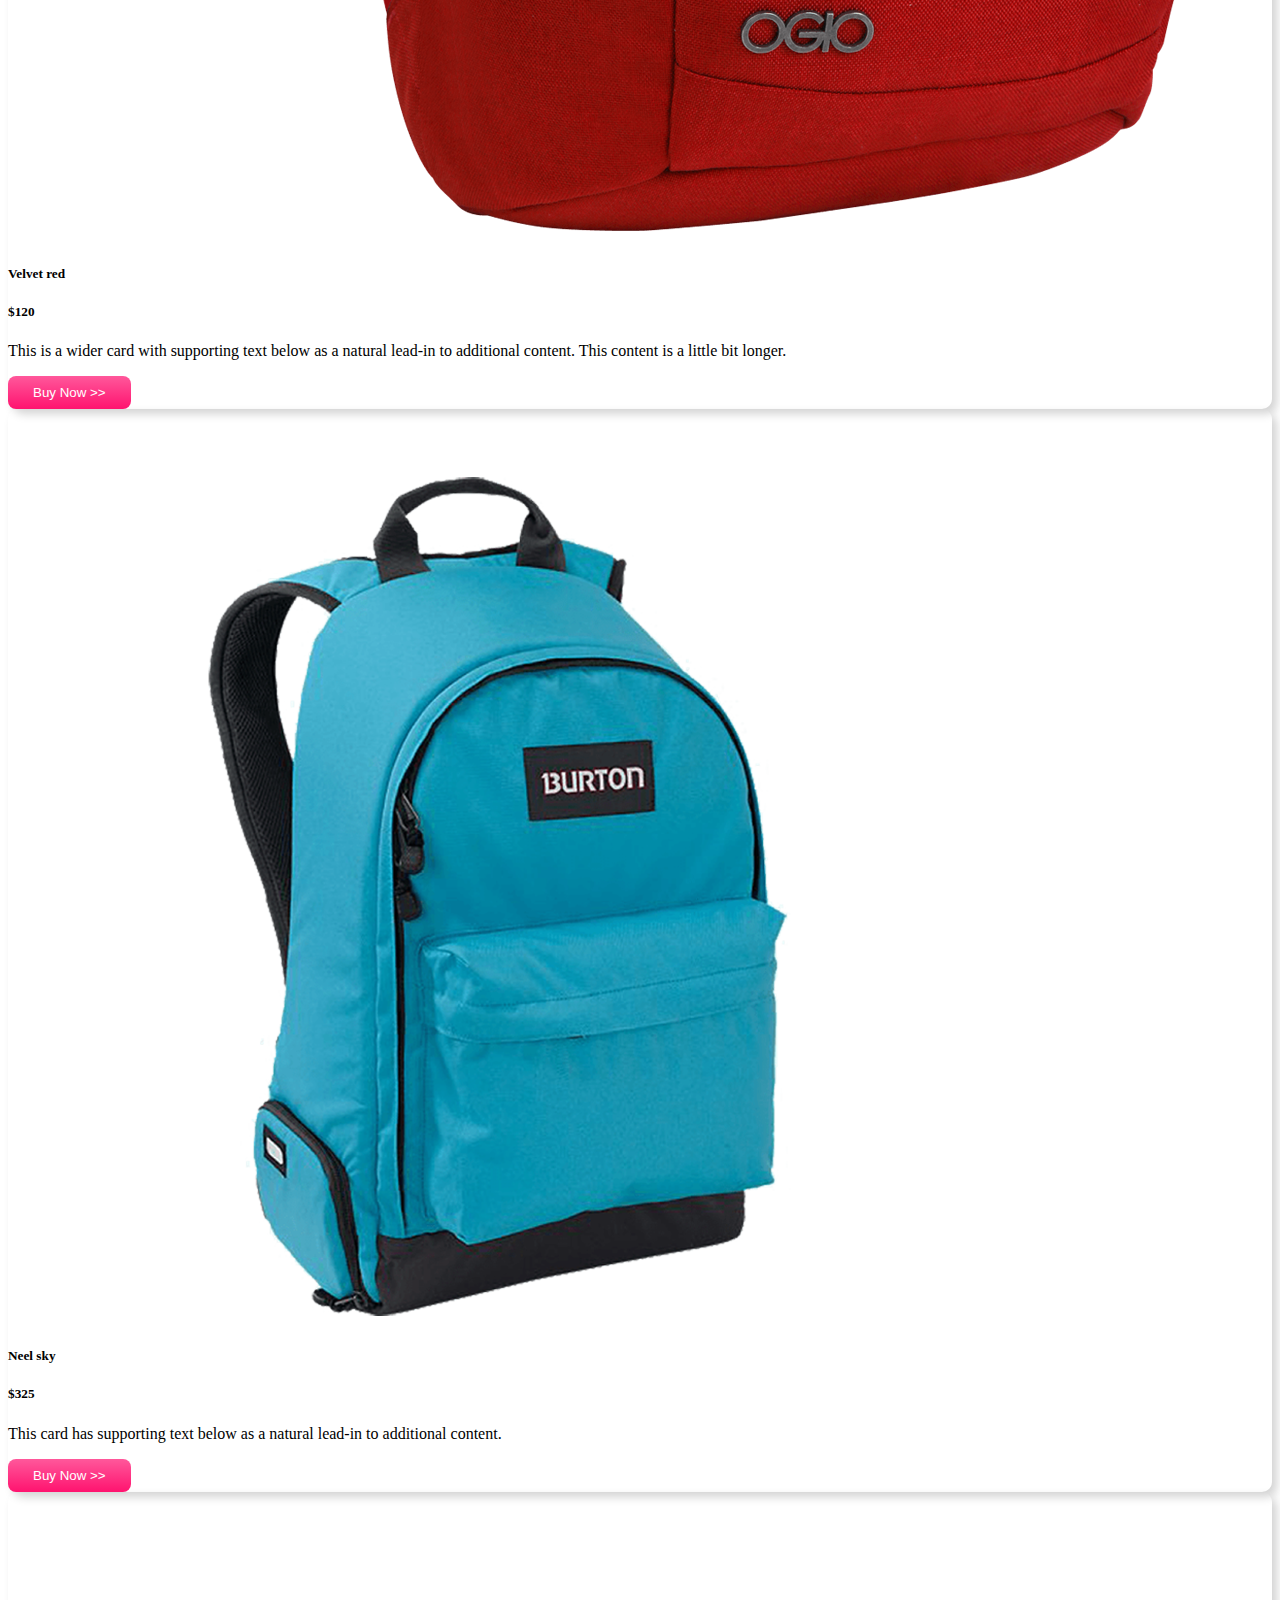
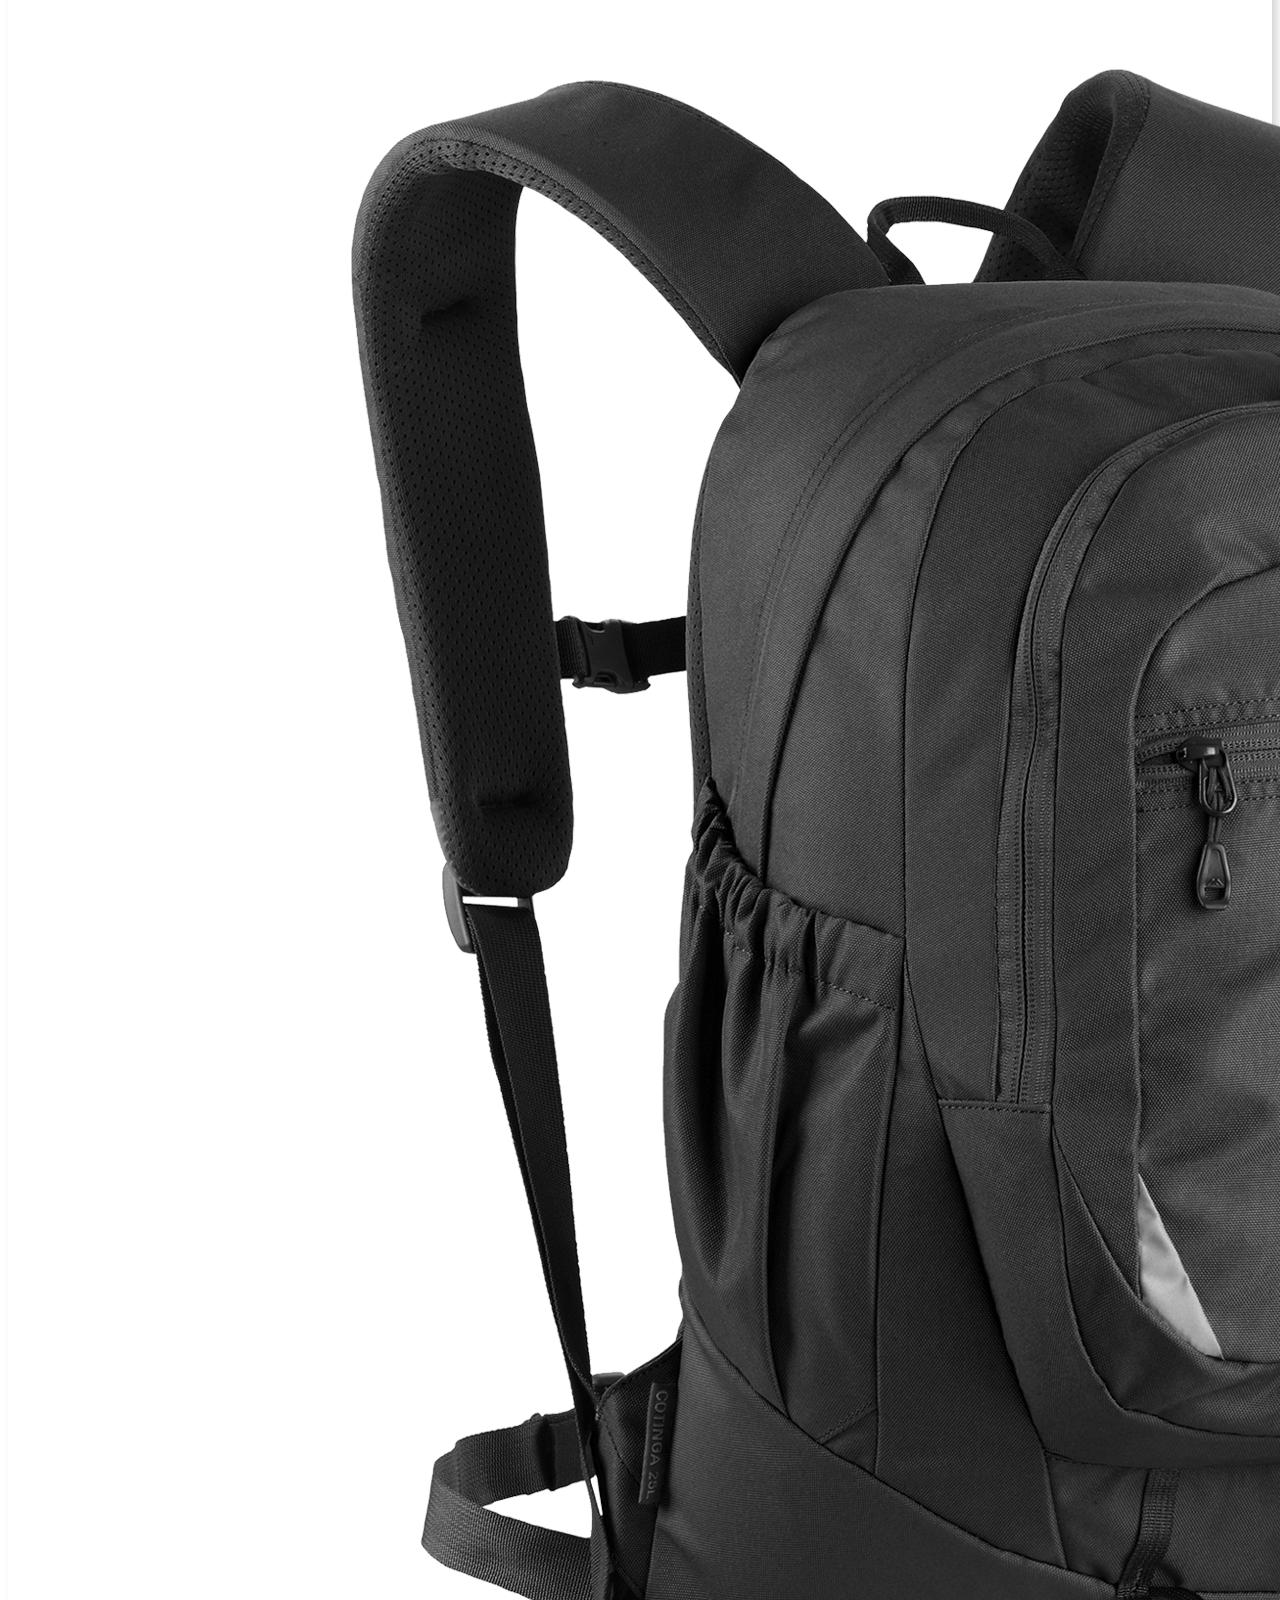
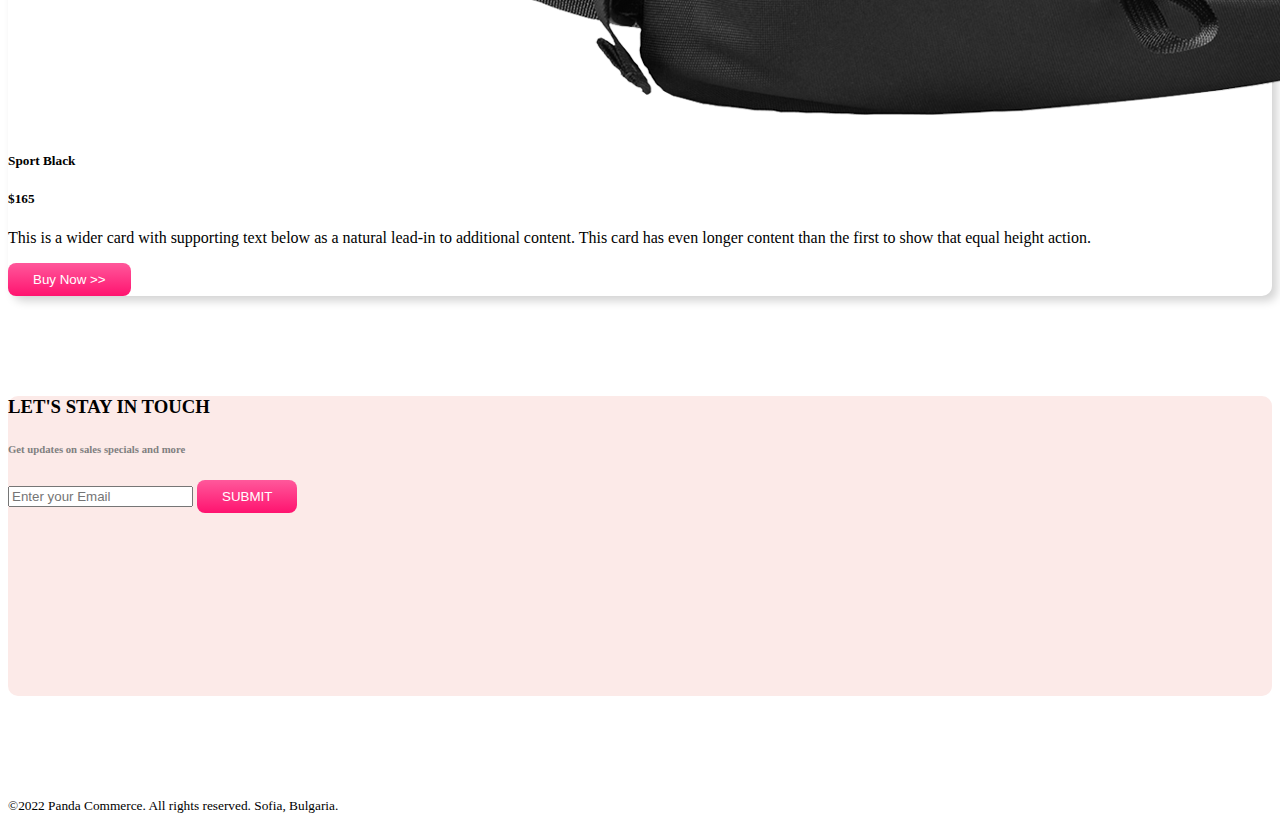
<file: 9-ecommers-with-bootstarp/index.html>
<!DOCTYPE html>
<html lang="en">
  <head>
    <meta charset="UTF-8" />
    <meta http-equiv="X-UA-Compatible" content="IE=edge" />
    <meta name="viewport" content="width=device-width, initial-scale=1.0" />
    <title>9 DEVELOP AN E-COMMERCE WEBSITE USING BOOTSTRAP</title>
    <link
      href="https://cdn.jsdelivr.net/npm/bootstrap@5.1.3/dist/css/bootstrap.min.css"
      rel="stylesheet"
      integrity="sha384-1BmE4kWBq78iYhFldvKuhfTAU6auU8tT94WrHftjDbrCEXSU1oBoqyl2QvZ6jIW3"
      crossorigin="anonymous"
    />
    <link rel="stylesheet" href="Style.css" />
  </head>
  <body>
    <div class="container">
      <nav class="navbar navbar-expand-lg navbar-light bg-light">
        <div class="container-fluid">
          <a class="navbar-brand" href="#"
            ><img src="../images/logo.png" alt=""
          /></a>
          <button
            class="navbar-toggler"
            type="button"
            data-bs-toggle="collapse"
            data-bs-target="#navbarNav"
            aria-controls="navbarNav"
            aria-expanded="false"
            aria-label="Toggle navigation"
          >
            <span class="navbar-toggler-icon"></span>
          </button>
          <div class="collapse navbar-collapse" id="navbarNav">
            <ul class="navbar-nav">
              <li class="nav-item">
                <a class="nav-link active" aria-current="page" href="#">Home</a>
              </li>
              <li class="nav-item">
                <a class="nav-link" href="#shoes">shoes</a>
              </li>
              <li class="nav-item">
                <a class="nav-link" href="#backpack">Backpack</a>
              </li>
              <li class="nav-item">
                <a class="nav-link" href="#subscribe">Subscribe</a>
              </li>
            </ul>
          </div>
        </div>
      </nav>
    </div>

    <div class="container">
      <div
        id="carouselExampleControls"
        class="carousel slide c-bg"
        data-bs-ride="carousel"
      >
        <div class="carousel-inner">
          <div class="carousel-item active">
            <div class="row align-items-center">
              <div class="col-md-7">
                <h1>Cool Dude Headphone</h1>
                <p>
                  Lorem ipsum dolor sit amet consectetur adipisicing elit. Nobis
                  quo sit perspiciatis facere similique hic.
                </p>
                <h1 class="price">$420</h1>
                <button class="buy-now-button">Buy Now</button>
              </div>
              <div class="col-md-5">
                <img
                  src="../images/banner-images/headphone.png"
                  class="d-block w-100"
                  alt="..."
                />
              </div>
            </div>
          </div>
          <div class="carousel-item">
            <div class="row align-items-center">
              <div class="col-md-7">
                <h1>Mega Led TV for Sports</h1>
                <p>
                  Lorem ipsum dolor sit amet consectetur adipisicing elit. Nobis
                  quo sit perspiciatis facere similique hic.
                </p>
                <h1 class="price">$1200</h1>
                <button class="buy-now-button">Buy Now</button>
              </div>
              <div class="col-md-5">
                <img
                  src="../images/banner-images/tv.png"
                  class="d-block w-100"
                  alt="..."
                />
              </div>
            </div>
          </div>
          <div class="carousel-item">
            <div class="row align-items-center">
              <div class="col-md-7">
                <h1>X-box for your living room</h1>
                <p>
                  Lorem ipsum dolor sit amet consectetur adipisicing elit. Nobis
                  quo sit perspiciatis facere similique hic.
                </p>
                <h1 class="price">$800</h1>
                <button class="buy-now-button">Buy Now</button>
              </div>
              <div class="col-md-5">
                <img
                  src="../images/banner-images/xbox.png"
                  class="d-block w-100"
                  alt="..."
                />
              </div>
            </div>
          </div>
        </div>
        <button
          class="carousel-control-prev"
          type="button"
          data-bs-target="#carouselExampleControls"
          data-bs-slide="prev"
        >
          <span class="carousel-control-prev-icon" aria-hidden="true"></span>
          <span class="visually-hidden">Previous</span>
        </button>
        <button
          class="carousel-control-next"
          type="button"
          data-bs-target="#carouselExampleControls"
          data-bs-slide="next"
        >
          <span class="carousel-control-next-icon" aria-hidden="true"></span>
          <span class="visually-hidden">Next</span>
        </button>
      </div>
    </div>

    <div class="container categories">
      <div class="row">
        <div class="col-md-4">
          <div class="d-flex justify-content-between align-items-center cat1">
            <h1>Watch</h1>
            <img src="../images/categories/watch.png" alt="" />
          </div>
        </div>
        <div class="col-md-4">
          <div class="d-flex justify-content-between align-items-center cat2">
            <h1>Bag</h1>
            <img src="../images/categories/bag.png" alt="" />
          </div>
        </div>
        <div class="col-md-4">
          <div class="d-flex justify-content-between align-items-center cat3">
            <h1>Shoes</h1>
            <img src="../images/categories/shoes.png" alt="" />
          </div>
        </div>
      </div>
    </div>

    <div class="container shoes" id="shoes">
      <h2>Shoes</h2>
      <div class="row row-cols-1 row-cols-md-3 g-4">
        <div class="col">
          <div class="card h-100">
            <img
              src="../images/shoes/shoe-1.png"
              class="card-img-top"
              alt="..."
            />
            <div class="card-body">
              <h5 class="card-title">Supply 350</h5>
              <p class="card-text">
                This is a wider card with supporting text below as a natural
                lead-in to additional content. This content is a little bit
                longer.
              </p>
              <h5>$120</h5>
              <button class="buy-now-button">Buy Now >></button>
            </div>
          </div>
        </div>
        <div class="col">
          <div class="card h-100">
            <img
              src="../images/shoes/shoe-2.png"
              class="card-img-top"
              alt="..."
            />
            <div class="card-body">
              <h5 class="card-title">Nike 360</h5>
              <p class="card-text">
                This card has supporting text below as a natural lead-in to
                additional content.
              </p>
              <h5>$320</h5>
              <button class="buy-now-button">Buy Now >></button>
            </div>
          </div>
        </div>
        <div class="col">
          <div class="card h-100">
            <img
              src="../images/shoes/shoe-3.png"
              class="card-img-top"
              alt="..."
            />
            <div class="card-body">
              <h5 class="card-title">Air Max</h5>
              <p class="card-text">
                This is a wider card with supporting text below as a natural
                lead-in to additional content. This card has even longer content
                than the first to show that equal height action.
              </p>
              <h5>$350</h5>
              <button class="buy-now-button">Buy Now >></button>
            </div>
          </div>
        </div>
      </div>
    </div>

    <div class="container" id="backpack">
      <h3>BackPack</h3>
      <div class="row row-cols-1 row-cols-md-3 g-4">
        <div class="col">
          <div class="card h-100">
            <img
              src="../images/bags/bag-1.png"
              class="card-img-top"
              alt="..."
            />
            <div class="card-body">
              <h5 class="card-title">Velvet red</h5>
              <h5>$120</h5>
              <p class="card-text">
                This is a wider card with supporting text below as a natural
                lead-in to additional content. This content is a little bit
                longer.
              </p>
            </div>
            <div class="card-footer">
              <button class="buy-now-button">Buy Now >></button>
            </div>
          </div>
        </div>
        <div class="col">
          <div class="card h-100">
            <img
              src="../images/bags/bag-2.png"
              class="card-img-top"
              alt="..."
            />
            <div class="card-body">
              <h5 class="card-title">Neel sky</h5>
              <h5>$325</h5>
              <p class="card-text">
                This card has supporting text below as a natural lead-in to
                additional content.
              </p>
            </div>
            <div class="card-footer">
              <button class="buy-now-button">Buy Now >></button>
            </div>
          </div>
        </div>
        <div class="col">
          <div class="card h-100">
            <img
              src="../images/bags/bag-3.png"
              class="card-img-top"
              alt="..."
            />
            <div class="card-body">
              <h5 class="card-title">Sport Black</h5>
              <h5>$165</h5>
              <p class="card-text">
                This is a wider card with supporting text below as a natural
                lead-in to additional content. This card has even longer content
                than the first to show that equal height action.
              </p>
            </div>
            <div class="card-footer">
              <button class="buy-now-button">Buy Now >></button>
            </div>
          </div>
        </div>
      </div>
    </div>
 
    <div class="container c-bg c-padding
    d-flex justify-content-center align-items-center" id="subscribe">
        <div>
            <h3>LET'S STAY IN TOUCH</h3>
            <h6>Get updates on sales specials and more</h5>
            <input class="form-control" type="text" placeholder="Enter your Email">
            <Button class="buy-now-button">SUBMIT</Button>
        </div>
    </div>

    <footer>
        <small>&copy;2022 Panda Commerce. All rights reserved. Sofia, Bulgaria.</small>
    </footer>


    <script
      src="https://cdn.jsdelivr.net/npm/bootstrap@5.1.3/dist/js/bootstrap.bundle.min.js"
      integrity="sha384-ka7Sk0Gln4gmtz2MlQnikT1wXgYsOg+OMhuP+IlRH9sENBO0LRn5q+8nbTov4+1p"
      crossorigin="anonymous"
    ></script>
  </body>
</html>
</file>
<file: Style.css>
.container {
  margin-bottom: 100px;
}
.c-bg {
  background-color: #fceae8;
  border-radius: 10px;
}
.carousel-item {
  padding: 20px 40px;
}
.price {
  color: #ff136f;
}
.buy-now-button {
  background-image: linear-gradient(to bottom, #ff589b 0%, #ff136f 100%);
  color: #ffffff;
  border: none;
  padding: 9px 25px;
  cursor: pointer;
  border-radius: 8px;
}
.cat1,
.cat2,
.cat3 {
  padding: 10px 30px;
  border-radius: 10px;
}
.cat1 {
  background-color: orangered;
}
.cat2 {
  background-color: peru;
}
.cat3 {
  background-color: blueviolet;
}
.categories h1 {
  color: #ffffff;
}
.categories img {
  width: 100px;
}

.card {
  border: none;
  box-shadow: 5px 5px 10px lightgray;
  border-radius: 10px;
}

.card-footer {
  border-top: none;
}

.c-padding {
  height: 300px;
}
#subscribe h6 {
    color: gray;
}
footer{
    text-align: center;
}
</file>
<file: 9-ecommers-with-bootstarp/Style.css>
.container {
  margin-bottom: 100px;
}
.c-bg {
  background-color: #fceae8;
  border-radius: 10px;
}
.carousel-item {
  padding: 20px 40px;
}
.price {
  color: #ff136f;
}
.buy-now-button {
  background-image: linear-gradient(to bottom, #ff589b 0%, #ff136f 100%);
  color: #ffffff;
  border: none;
  padding: 9px 25px;
  cursor: pointer;
  border-radius: 8px;
}
.cat1,
.cat2,
.cat3 {
  padding: 10px 30px;
  border-radius: 10px;
}
.cat1 {
  background-color: orangered;
}
.cat2 {
  background-color: peru;
}
.cat3 {
  background-color: blueviolet;
}
.categories h1 {
  color: #ffffff;
}
.categories img {
  width: 100px;
}

.card {
  border: none;
  box-shadow: 5px 5px 10px lightgray;
  border-radius: 10px;
}

.card-footer {
  border-top: none;
}

.c-padding {
  height: 300px;
}
#subscribe h6 {
    color: gray;
}
</file>
